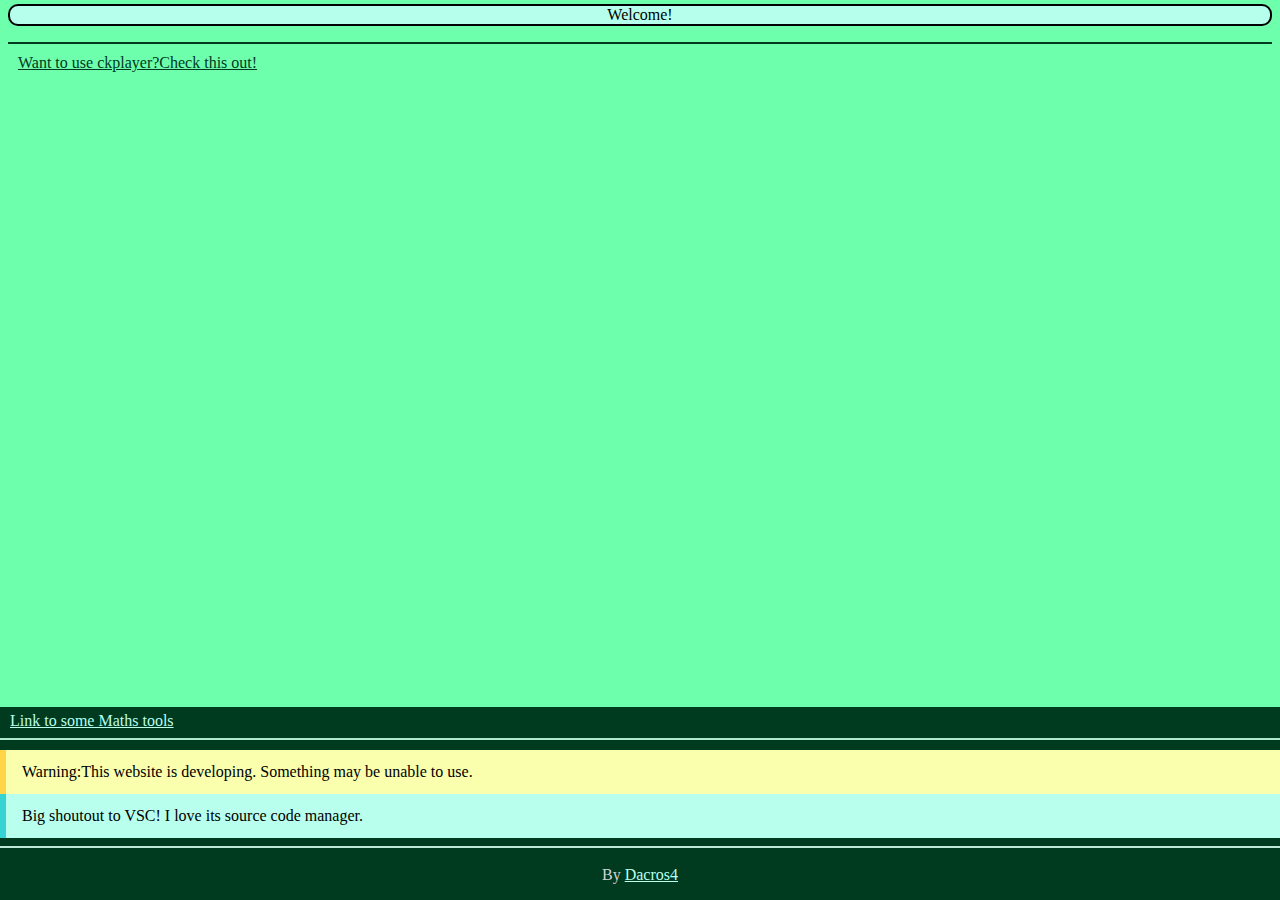
<file: index.html>
<html>
<head>
	<title id="html-title">Dacros4's Website!</title>
	<link rel="stylesheet" href="index.css">
</head>
<body> <!--  background="https://bing.biturl.top/?resolution=1920&format=image&index=0&mkt=zh-CN" -->
    <br><p id="lable-welcome">Welcome!</p>
    <hr style="border:none;height:2px;border-top:2px solid rgb(0, 58, 31)">
    <a href="ckplayer/index.html" style="color:rgb(0,58,31);margin-left:10px;margin-top:5px;margin-bottom:5px;">
    Want to use ckplayer?Check this out!</a>

    <div id="box"></div>
    <div id="popover">
        <span>
            <script src="getTime-Interval.js"></script>
            <h6>By Dacros4
            <p id="label-footerTime" style="margin-top:-2px;"></p></h6>
        </span>
    </div>

    <!-- Foot part -->
    <div class="footer">
        <a href="mathsTools"><p style="margin-left:10px;margin-top:5px;margin-bottom:5px;">Link to some Maths tools</p></a>
        <hr style="border:none;height:2px;border-top:2px solid rgb(176, 231, 208)">
        <p class="yellow-warn">Warning:This website is developing. Something may be unable to use.</p>
        <p class="blue-info">Big shoutout to VSC! I love its source code manager.</p>
        <hr style="border:none;height:2px;border-top:2px solid rgb(189, 231, 214)">
        <p style="text-align:center;color:lightgray;">By <a href="https://www.github.com/Dacros4">Dacros4</p></a>
    </div>
    <script src="instructionWindowOnMouse.js"></script>
</body>
</html>
</file>
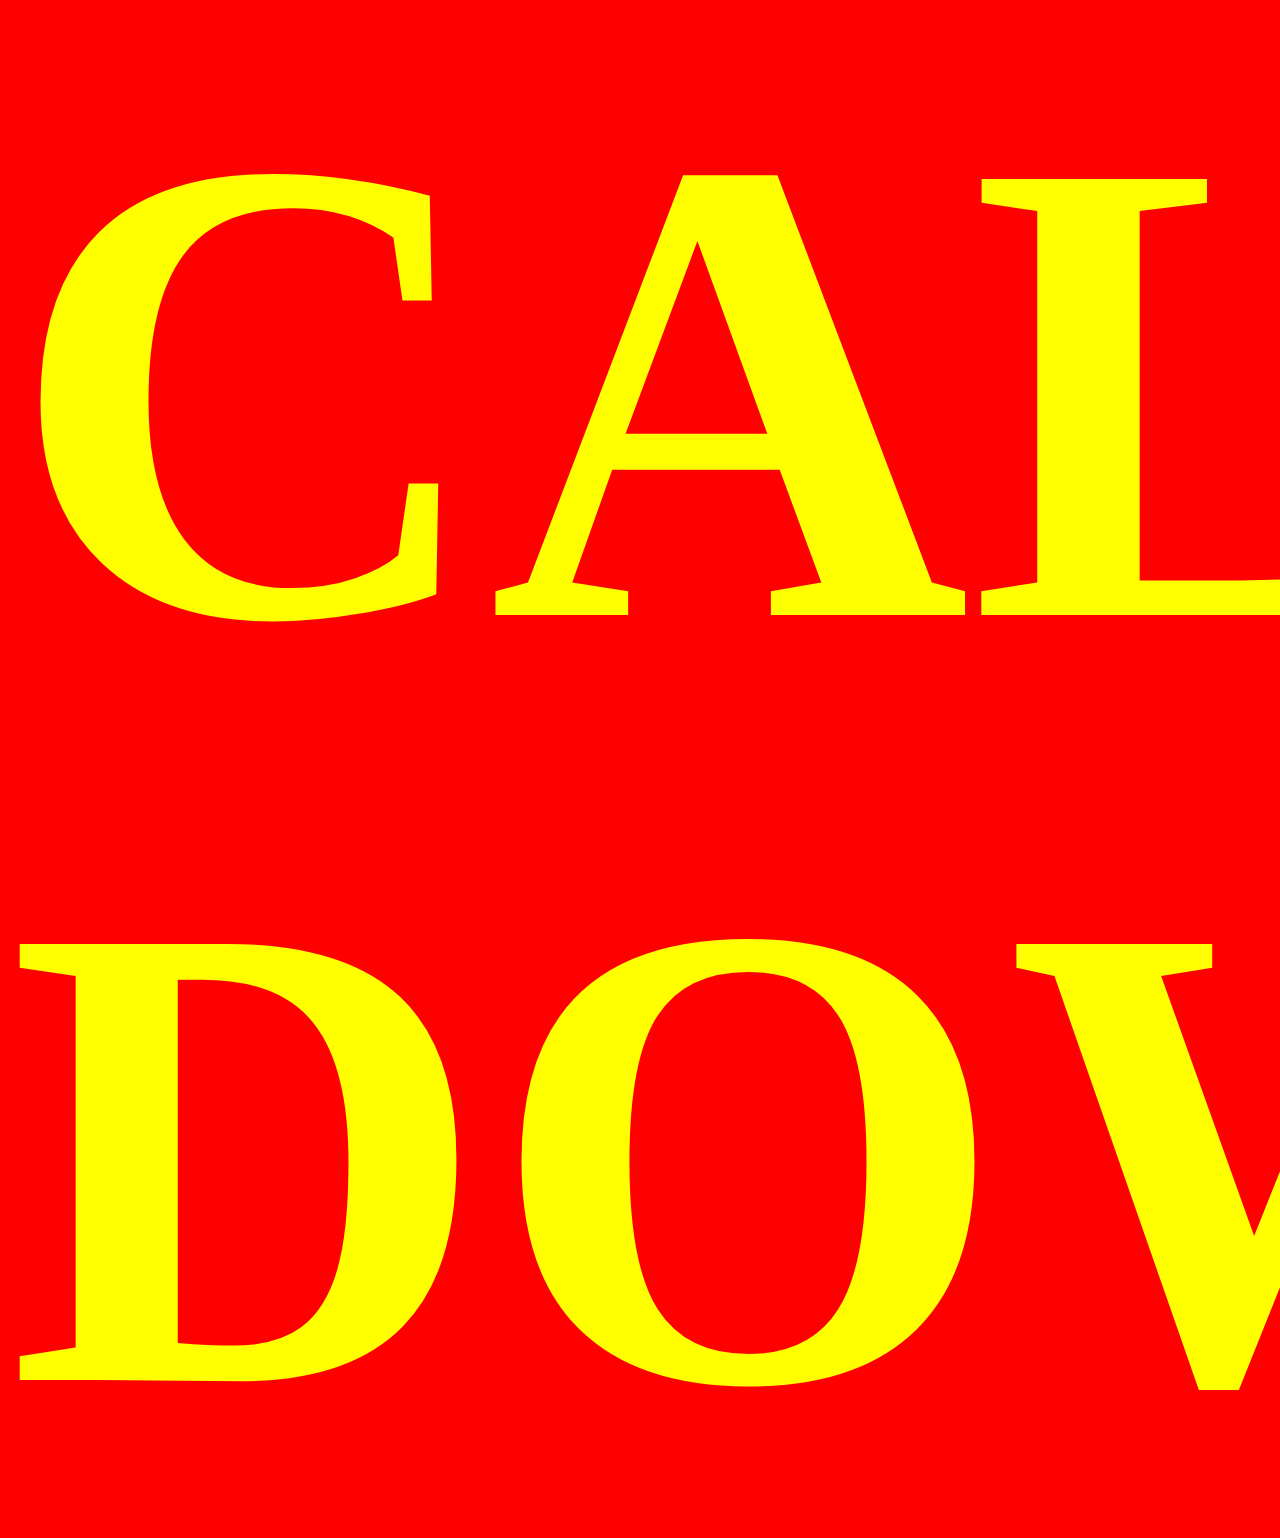
<file: chill/index.html>
<!--
[base64]
-->
<!DOCTYPE HTML>
<html>
    <head>
        <title id="title">Calm down</title>
    </head>
    <body>
        <style>
            h1 {
                font-size: 666px;
                color: yellow;
                padding: 0px;
                margin: 0px;
                position: absolute;
            }
            h6 {
                font-size: 15px;
                padding: 0px;
                margin: 0px;
                word-wrap: break-word;
                word-break: break-all;
                color: rgb(255, 255, 255);
                position: absolute;
            }
            body {
                background-color: rgb(255, 0, 0);
            }
        </style>
        <h6 id="dienow"></h6>
        <h1 id="calm">CALM DOWN.</h1>
        <script>
            var txt = document.getElementById("calm");
            var dnt = document.getElementById("dienow");
            var title = document.getElementById("title");
			var mus = new Audio("chillmusic.mp3");
            function actit() {
                var dwm = "diewithmenow";
                var sdwm = "";
                for (let index = 0; index < 6666; index++) {
                    sdwm = sdwm + dwm;
                }
                txt.innerHTML = "Die with me now.";
                dnt.innerHTML = sdwm;
                title.innerHTML = "say no more"
                clearInterval();
            }
            document.onreadystatechange = function () {
				mus.play();
				setInterval("actit()", 4000);
			};
        </script>
    </body>
</html>
</file>
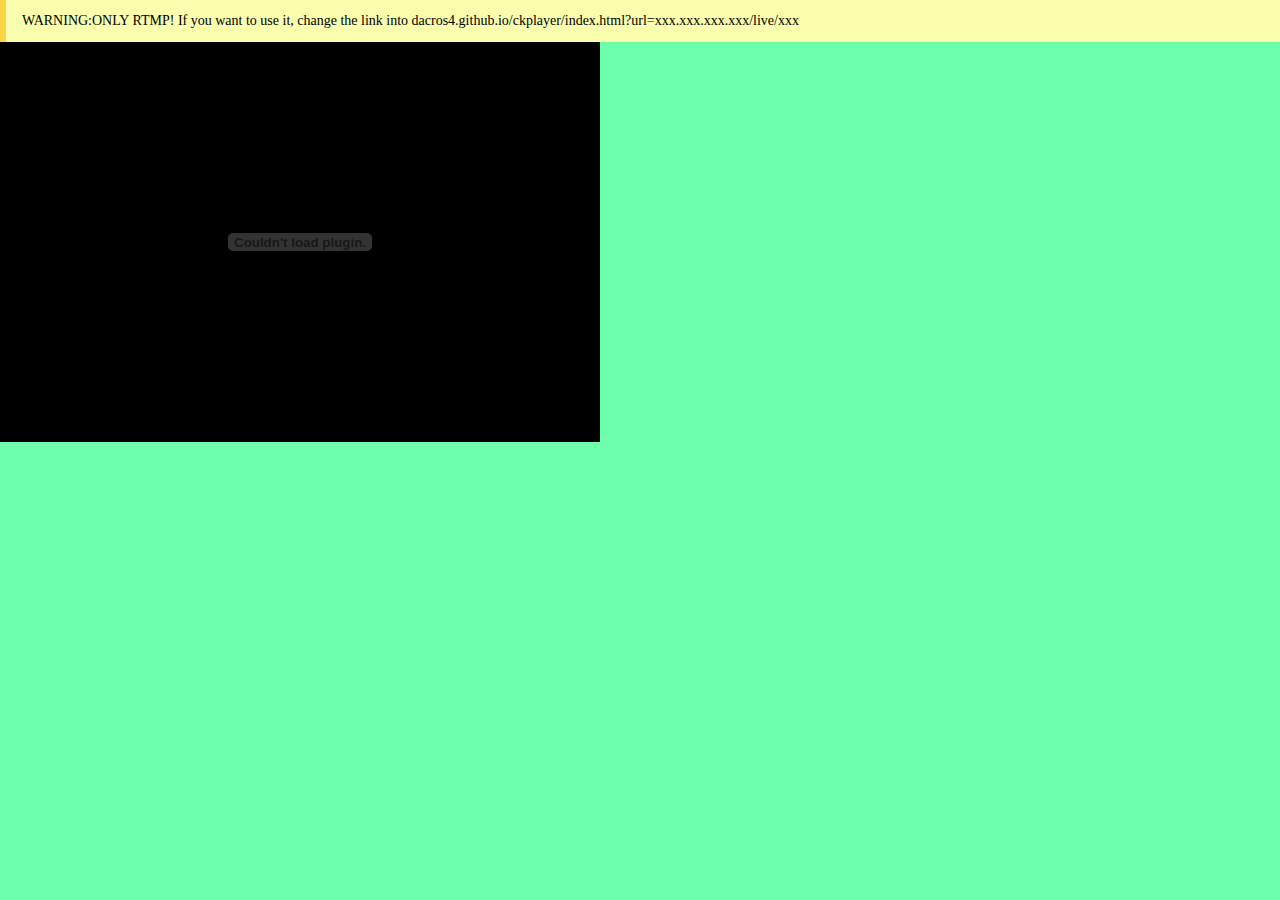
<file: ckplayer/index.html>
﻿<!DOCTYPE html>
<link rel="stylesheet" href="../index.css">
<html>

	<head>
		<meta charset="UTF-8">
		<title>ckplayer</title>
		
		<style type="text/css">body{margin:0;padding:0px;font-family:"Microsoft YaHei",YaHei,"微软雅黑",SimHei,"黑体";font-size:14px}</style>

	</head>

	<body>
		<p class="yellow-warn">
			WARNING:ONLY RTMP! If you want to use it, change the link into dacros4.github.io/ckplayer/index.html?url=xxx.xxx.xxx.xxx/live/xxx
		</p>
		<div id="video" style="width: 600px; height: 400px;"></div>
		<script type="text/javascript">
			function getQueryString(name) {
				var reg = new RegExp("(^|&)" + name + "=([^&]*)(&|$)", "i");
				var r = window.location.search.substr(1).match(reg);
				if (r != null) return unescape(r[2]); return null;
			}
		</script>
		<script type="text/javascript" src="ckplayer/ckplayer.js"></script>
		<script type="text/javascript">
			var videoObject = {
				container: '#video', //容器的ID或className
				variable: 'player',//播放函数名称
				autoplay:false,
				live:true,
				video: 'rtmp://'+getQueryString("url")
			};
			var player = new ckplayer(videoObject);
		</script>
	</body>

</html>
</file>
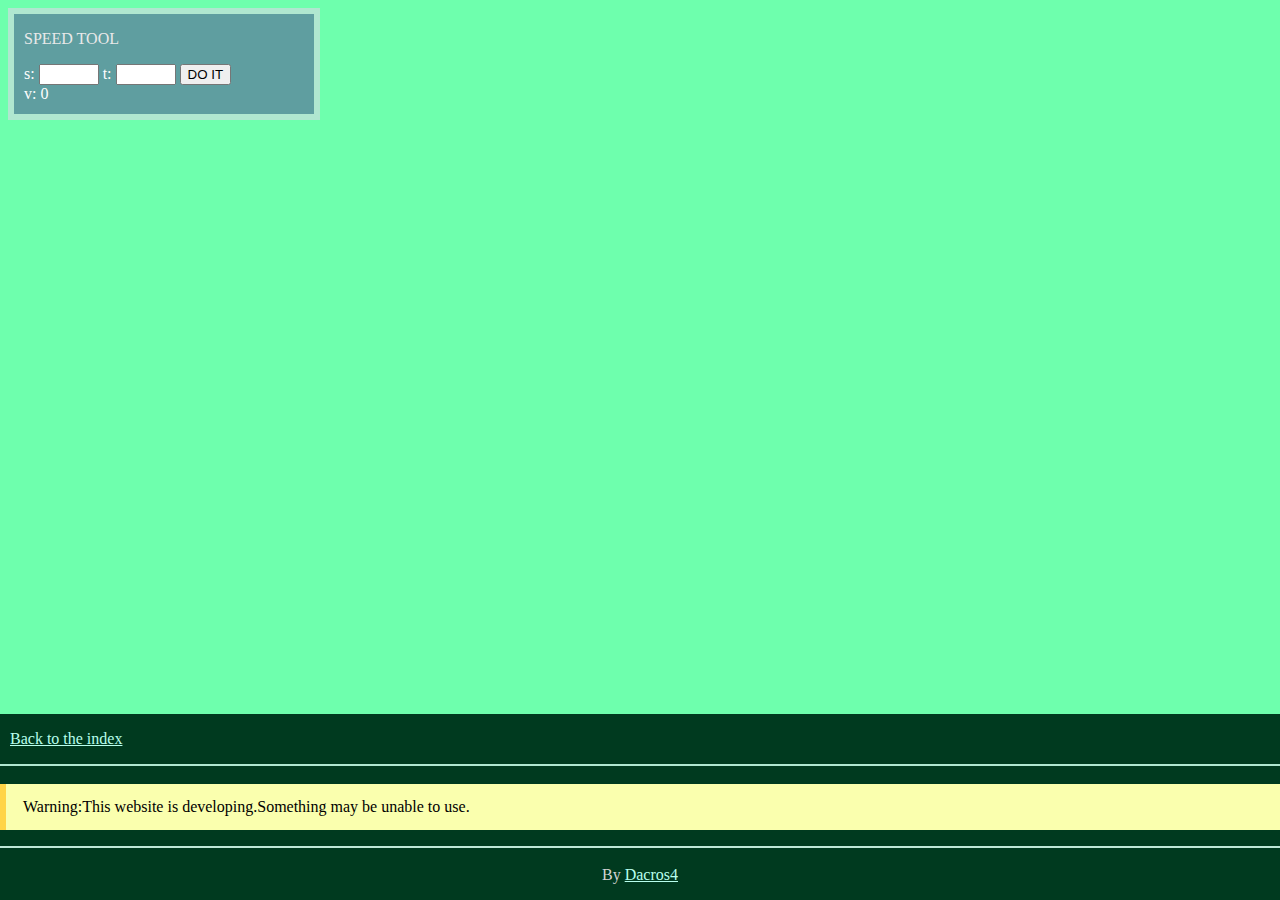
<file: mathsTools/index.html>
<html>
    <head>
        <title>Some Maths tools written by Dacros4</title>
        <link rel="stylesheet" href="index.css">
    </head>
    <body>
        <div id="speed-tool">
            <script src="speedTool.js"></script>
            <p style="color:rgb(233, 233, 233) ;">SPEED TOOL</p>
            <span class="color-green">s:  <input type="text" style="width:60px;" alt="s" id="textbox-st-s">
            t:  <input type="text" alt="t" style="width:60px;" id="textbox-st-t">
            <input type="button" value="DO IT" onmousedown="speedtool();"><br>
            v: <span id="lable-st-v">0</span></span>
        </div>
        
        <!-- FOOTER PART -->
        <div id="footer">
            <a href="../index.html"><p style="margin-left:10px;">Back to the index</p></a>
            <hr style="border:none;height:2px;border-top:2px solid rgb(176, 231, 208)">
            <p class="yellow-warn">Warning:This website is developing.Something may be unable to use.</p>
            <hr style="border:none;height:2px;border-top:2px solid rgb(189, 231, 214)">
            <p style="text-align:center;color:lightgray;">By <a href="https://www.github.com/Dacros4">Dacros4</p></a>
        </div>
    </body>
</html>
</file>
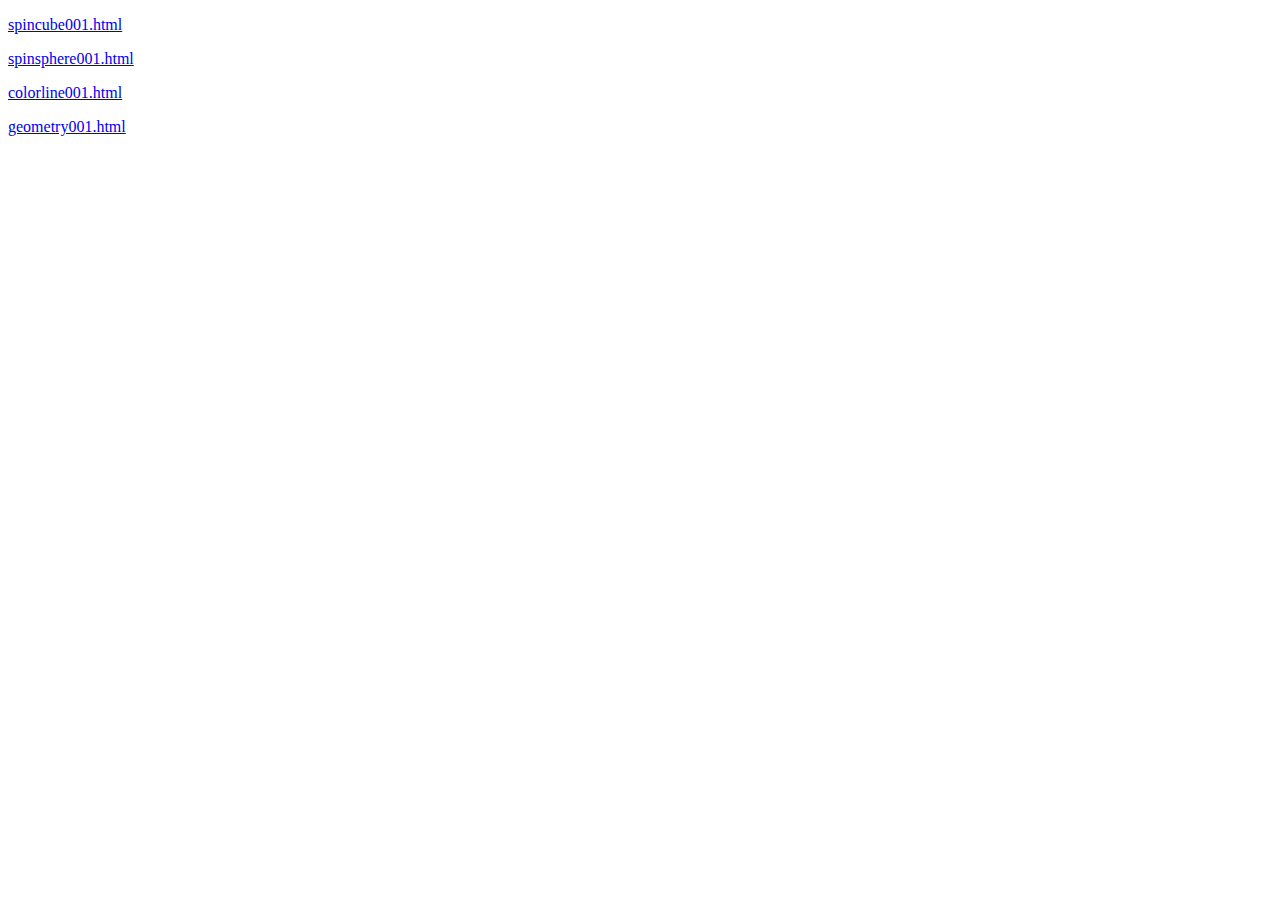
<file: threejs/index.html>
<!DOCTYPE html>
<html>
<head>
    <meta charset='utf-8'>
    <meta http-equiv='X-UA-Compatible' content='IE=edge'>
    <title>THREE.JS LEARNING PAGES</title>
    <meta name='viewport' content='width=device-width, initial-scale=1'>
</head>
<body>
    <p><a href="spincube001.html">spincube001.html</a></p>
    <p><a href="spinsphere001.html">spinsphere001.html</a></p>
    <p><a href="colorline001.html">colorline001.html</a></p>
    <p><a href="geometry001.html">geometry001.html</a></p>
</body>
</html>
</file>
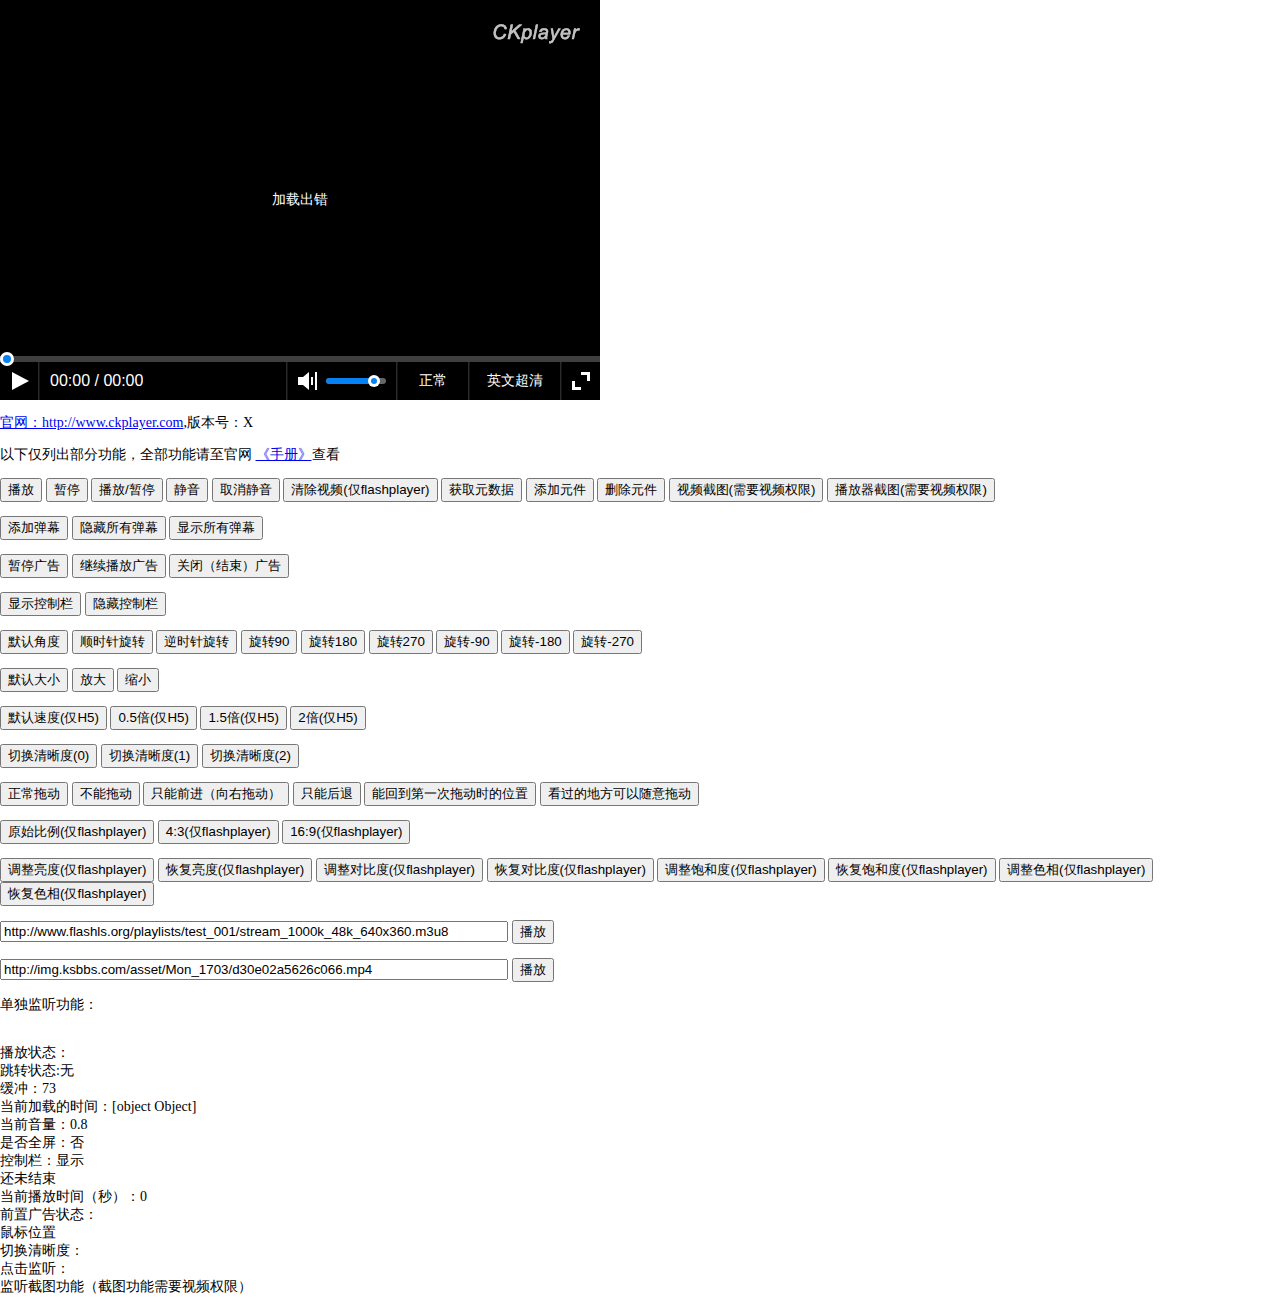
<file: ckplayer/sample/index.html>
<!DOCTYPE html>
<html>

	<head>
		<meta charset="UTF-8">
		<title>ckplayer</title>
		<script type="text/javascript" src="../ckplayer/ckplayer.js" charset="UTF-8"></script>
		<style type="text/css">
			body {
				margin: 0;
				padding: 0px;
				font-family: "Microsoft YaHei", YaHei, "微软雅黑", SimHei, "黑体";
				font-size: 14px;
			}
		</style>

	</head>

	<body>
		<div id="video" style="width: 100%; height: 400px;max-width: 600px;"></div>
		<script type="text/javascript">
			var videoObject = {
				playerID:'ckplayer01',//播放器ID，第一个字符不能是数字，用来在使用多个播放器时监听到的函数将在所有参数最后添加一个参数用来获取播放器的内容
				container: '#video', //容器的ID或className
				variable: 'player', //播放函数名称
				loaded: 'loadedHandler', //当播放器加载后执行的函数
				loop: false, //播放结束是否循环播放
				autoplay: true, //是否自动播放
				//duration: 500, //设置视频总时间
				//forceduration:120000,
				//cktrack: '../material/en.srt', //字幕文件
				cktrack:[
					['../material/en.srt','英文',0],
					['../material/zh.vtt','中文',1]
				],
				cktrackdelay:0.2,//字幕延迟0.2秒显示
				poster: '../material/poster.jpg', //封面图片
				preview: { //预览图片
					file: ['../material/mydream_en1800_1010_01.png', '../material/mydream_en1800_1010_02.png'],
					scale: 2
				},
				drag: 'start', //拖动的属性
				seek: 3, //默认跳转的时间
				//playbackrate:1,//默认速度的编号，只对html5有效,设置成-1则不显示倍速
				//advertisements:'website:ad.json',
				//front:'frontFun',//上一集的操作函数
				//next:'nextFun',//下一集的操作函数
				//front:'frontHandler(player)',
				promptSpot: [ //提示点
					{
						words: '提示点文字01',
						time: 30
					},
					{
						words: '提示点文字02',
						time: 150
					}
				],
				adfront: 'https://ckplayer-video.oss-cn-shanghai.aliyuncs.com/ckplayer-ad/front01.mp4,https://ckplayer-video.oss-cn-shanghai.aliyuncs.com/ckplayer-ad/front02.mp4', //前置广告
				adfronttime: '5,5',//前置广告单个时长
				adfrontlink: 'https://promotion.aliyun.com/ntms/yunparter/invite.html?userCode=8hiawluh,https://promotion.aliyun.com/ntms/yunparter/invite.html?userCode=8hiawluh',
				adfronttype:'mp4,mp4',
				adpause: 'https://ckplayer-video.oss-cn-shanghai.aliyuncs.com/ckplayer-ad/pause01.jpg,https://ckplayer-video.oss-cn-shanghai.aliyuncs.com/ckplayer-ad/pause01.jpg',
				adpausetime: '5,5',//暂信广告每个播放5秒种然后循环播放
				adpauselink: 'https://promotion.aliyun.com/ntms/yunparter/invite.html?userCode=8hiawluh,https://promotion.aliyun.com/ntms/yunparter/invite.html?userCode=8hiawluh',
				adinsert: 'https://ckplayer-video.oss-cn-shanghai.aliyuncs.com/ckplayer-ad/insert01.mp4,https://ckplayer-video.oss-cn-shanghai.aliyuncs.com/ckplayer-ad/insert02.mp4',
				adinserttime: '5,5',//中间插入广告的单个视频的时长
				adinsertlink: 'https://promotion.aliyun.com/ntms/yunparter/invite.html?userCode=8hiawluh,https://promotion.aliyun.com/ntms/yunparter/invite.html?userCode=8hiawluh',
				adinserttype:'mp4,mp4',
				inserttime:'10,20,30',//中间插入广告需要显示的时间点
				adend: 'https://ckplayer-video.oss-cn-shanghai.aliyuncs.com/ckplayer-ad/end01.mp4,https://ckplayer-video.oss-cn-shanghai.aliyuncs.com/ckplayer-ad/end02.mp4',
				adendtime: '5,5',
				adendtype:'mp4,mp4',
				adendlink: 'https://promotion.aliyun.com/ntms/yunparter/invite.html?userCode=8hiawluh,https://promotion.aliyun.com/ntms/yunparter/invite.html?userCode=8hiawluh',
				//advertisements:'website:ad.json',//广告部分也可以用一个json文件来进行配置，可以动态文件
				//广告部分结束
				promptSpot: [ //提示点
					{
						words: '提示点文字01',
						time: 30
					},
					{
						words: '提示点文字02',
						time: 150
					}
				],
				config: '', //指定配置函数
				debug: true, //是否开启调试模式
				//flashplayer: true, //强制使用flashplayer
				mobileCkControls:true,//是否在移动端（包括ios）环境中显示控制栏
				mobileAutoFull:false,//在移动端播放后是否按系统设置的全屏播放
				//live:true,//是否是直播视频，true=直播，false=点播
				//h5container:'#videocontainer',//h5环境中使用自定义播放器ID
				//h5videoid:'videoplayer',//h5环境中使用自定义的播放器ID
				//html5m3u8:true,//是否在pc端环境使用hls播放m3u8
				video:[
			        ['http://img.ksbbs.com/asset/Mon_1703/05cacb4e02f9d9e.mp4', 'video/mp4', '中文标清', 0],
			        ['http://img.ksbbs.com/asset/Mon_1703/d0897b4e9ddd9a5.mp4', 'video/mp4', '中文高清', 0],
			        ['http://img.ksbbs.com/asset/Mon_1703/eb048d7839442d0.mp4', 'video/mp4', '英文高清', 0],
			        ['http://img.ksbbs.com/asset/Mon_1703/d30e02a5626c066.mp4', 'video/mp4', '英文超清', 0]
			    ]
			};
			var player = new ckplayer(videoObject);
			function loadedHandler() {
				player.addListener('error', errorHandler); //监听视频加载出错
				player.addListener('loadedmetadata', loadedMetaDataHandler); //监听元数据
				player.addListener('duration', durationHandler); //监听播放时间
				player.addListener('time', timeHandler); //监听播放时间
				player.addListener('play', playHandler); //监听暂停播放
				player.addListener('pause', pauseHandler); //监听暂停播放
				player.addListener('buffer', bufferHandler); //监听缓冲状态
				player.addListener('seek', seekHandler); //监听跳转播放完成
				player.addListener('seekTime', seekTimeHandler); //监听跳转播放完成
				player.addListener('volume', volumeChangeHandler); //监听音量改变
				player.addListener('full', fullHandler); //监听全屏/非全屏切换
				player.addListener('ended', endedHandler); //监听播放结束
				player.addListener('screenshot', screenshotHandler); //监听截图功能
				player.addListener('mouse', mouseHandler); //监听鼠标坐标
				player.addListener('frontAd', frontAdHandler); //监听前置广告的动作
				player.addListener('wheel', wheelHandler); //监听视频放大缩小
				player.addListener('controlBar', controlBarHandler); //监听控制栏显示隐藏事件
				player.addListener('clickEvent', clickEventHandler); //监听点击事件
				player.addListener('videoClick', videoClickHandler); //监听播放器单击事件
				player.addListener('definitionChange', definitionChangeHandler); //监听清晰度切换事件
				player.addListener('loadTime', loadTimeHandler); //监听加载速度
			}
			function videoClickHandler(obj,name){
				console.log(obj,name);
			}
			function errorHandler() {
				//console.log('出错')
				changeText('.playerstate', '状态：视频加载错误，停止执行其它动作，等待其它操作');
			}

			function loadedMetaDataHandler() {
				var metaData = player.getMetaDate();
				var html = ''
				if(parseInt(metaData['videoWidth']) > 0) {
					changeText('.playerstate', '状态：获取到元数据信息，如果数据错误，可以使用延迟获取');
					html += '总时间：' + metaData['duration'] + '秒，';
					html += '音量：' + metaData['volume'] + '（范围0-1），';
					html += '播放器的宽度：' + metaData['width'] + 'px，';
					html += '播放器的高度：' + metaData['height'] + 'px，';
					html += '视频宽度：' + metaData['videoWidth'] + 'px，';
					html += '视频高度：' + metaData['videoHeight'] + 'px，';
					html += '视频原始宽度：' + metaData['streamWidth'] + 'px，';
					html += '视频原始高度：' + metaData['streamHeight'] + 'px，';
					html += '是否暂停状态：' + metaData['paused']+ '，';
					html += '已加载时间：' + metaData['loadTime']+'秒';
				} else {
					changeText('.playerstate', '状态：未正确获取到元数据信息');
					html = '没有获取到元数据';
				}
				changeText('.metadata', html);
			}
			function playHandler() {
				//player.animateResume();//继续播放所有弹幕
				changeText('.playstate', getHtml('.playstate') + ' 播放');
				window.setTimeout(function() {
					loadedMetaDataHandler();
				}, 1000);
				loadedMetaDataHandler();
			}

			function pauseHandler() {
				//player.animatePause();//暂停所有弹幕
				changeText('.playstate', getHtml('.playstate') + ' 暂停');
				loadedMetaDataHandler();
			}

			function timeHandler(time) {
				changeText('.currenttimestate', '当前播放时间（秒）：' + time);
			}
			
			function durationHandler(duration) {
				changeText('.duration', '总时间（秒）：' + duration);
			}
			function seekHandler(state) {
				changeText('.seekstate', getHtml('.seekstate') + ' ' + state);
			}

			function seekTimeHandler(time) {
				changeText('.seekstate', getHtml('.seekstate') + ' seekTime:' + time);
			}

			function bufferHandler(buffer) {
				//console.log(buffer);
				changeText('.bufferstate', '缓冲：' + buffer);
			}

			function volumeChangeHandler(vol) {
				changeText('.volumechangestate', '当前音量：' + vol);
			}
			function loadTimeHandler(t) {
				changeText('.loadtime', '当前加载的时间：' + t);
			}
			function screenshotHandler(obj) {
				changeText('.screenshot', '图片名称：' + obj['name'] + ',截图对象：' + obj['object'] + ',是否用户保存：' + obj['save'] + ',图片：<img src="' + obj['base64'] + '">');
			}

			function fullHandler(b) {
				if(b) {
					html = ' 全屏';
				} else {
					html = ' 否';
				}
				changeText('.fullstate', getHtml('.fullstate') + html);
				
			}

			function endedHandler() {
				changeText('.endedstate', '播放结束');
			}

			function mouseHandler(obj) {
				changeText('.mouse', '鼠标位置，x：' + obj['x'] + '，y：' + obj['y']);
			}

			function frontAdHandler(status) {
				changeText('.frontad', getHtml('.frontad') + ' ' + status);
			}
			var zoomNow = 1;

			function wheelHandler(n) {
				if(n > 0) {
					if(zoomNow < 5) {
						zoomNow += 0.1;
					}
				} else {
					if(zoomNow > 0) {
						zoomNow -= 0.1;
					}
				}
				player.videoZoom(zoomNow);//支持鼠标滚轮控制放大缩小
			}
			function controlBarHandler(show){
				if(show) {
					html = ' 显示';
				} else {
					html = ' 隐藏';
				}
				changeText('.controlBar', getHtml('.controlBar') + html);
			}
			function clickEventHandler(eve){
				changeText('.clickEvent', getHtml('.clickEvent') + ' '+eve);
			}
			function definitionChangeHandler(num){
				changeText('.definitionChange', getHtml('.definitionChange') + ',切换清晰度编号'+num);
			}
			var videoChangeNum = 0;

			function seekTime() {
				var time = parseInt(player.getByElement('.seektime').value);
				var metaData = player.getMetaDate();
				var duration = metaData['duration'];
				if(time < 0) {
					alert('请填写大于0的数字');
					return;
				}
				if(time > duration) {
					alert('请填写小于' + duration + '的数字');
					return;
				}
				player.videoSeek(time);
			}

			function changeVolume() {
				var volume = player.getByElement('.changevolume').value;
				volume = Math.floor(volume * 100) / 100
				if(volume < 0) {
					alert('请填写大于0的数字');
					return;
				}
				if(volume > 1) {
					alert('请填写小于1的数字');
					return;
				}
				player.changeVolume(volume);
			}

			function changeSize() {
				player.changeSize(w, h)
			}

			function frontFun() {
				alert('点击了前一集');
			}

			function nextFun() {
				alert('点击了下一集');
			}

			function adjump() {
				alert('点击了跳过广告按钮');
				//player.videoPlay();
			}

			function newVideo() {
				var videoUrl = player.getByElement('.videourl').value;
				changeVideo(videoUrl);
			}

			function newVideo2() {
				var videoUrl = player.getByElement('.videourl2').value;
				changeVideo(videoUrl);
			}

			function changeVideo(videoUrl) {
				if(player == null) {
					return;
				}

				var newVideoObject = {
					container: '#video', //容器的ID
					variable: 'player',
					autoplay: true, //是否自动播放
					loaded: 'loadedHandler', //当播放器加载后执行的函数
					video: videoUrl
				}
				//判断是需要重新加载播放器还是直接换新地址

				if(player.playerType == 'html5video') {
					if(player.getFileExt(videoUrl) == '.flv' || player.getFileExt(videoUrl) == '.m3u8' || player.getFileExt(videoUrl) == '.f4v' || videoUrl.substr(0, 4) == 'rtmp') {
						player.removeChild();

						player = null;
						player = new ckplayer();
						player.embed(newVideoObject);
					} else {
						player.newVideo(newVideoObject);
					}
				} else {
					if(player.getFileExt(videoUrl) == '.mp4' || player.getFileExt(videoUrl) == '.webm' || player.getFileExt(videoUrl) == '.ogg') {
						player = null;
						player = new ckplayer();
						player.embed(newVideoObject);
					} else {
						player.newVideo(newVideoObject);
					}
				}
			}
			var elementTemp = null; //保存元件
			function newElement() {
				if(elementTemp != null) {
					alert('为了演示的简单性，本实例只能建立一个元件');
					return;
				}
				var attribute = {
					list: [ //list=定义元素列表
						{
							type: 'png', //定义元素类型：只有二种类型，image=使用图片，text=文本
							file: '../material/logo.png', //图片地址
							radius: 30, //图片圆角弧度
							width: 30, //定义图片宽，必需要定义
							height: 30, //定义图片高，必需要定义
							alpha: 0.9, //图片透明度(0-1)
							marginLeft: 10, //图片离左边的距离
							marginRight: 10, //图片离右边的距离
							marginTop: 10, //图片离上边的距离
							marginBottom: 10, //图片离下边的距离
							clickEvent: "link->http://www.ckplayer.com"
						}, {
							type: 'text', //说明是文本
							text: '演示弹幕内容，弹幕只支持普通文本，不支持HTML', //文本内容
							color: '0xFFDD00', //文本颜色
							size: 14, //文本字体大小，单位：px
							font: '"Microsoft YaHei", YaHei, "微软雅黑", SimHei,"\5FAE\8F6F\96C5\9ED1", "黑体",Arial', //文本字体
							leading: 30, //文字行距
							alpha: 1, //文本透明度(0-1)
							paddingLeft: 10, //文本内左边距离
							paddingRight: 10, //文本内右边距离
							paddingTop: 0, //文本内上边的距离
							paddingBottom: 0, //文本内下边的距离
							marginLeft: 0, //文本离左边的距离
							marginRight: 10, //文本离右边的距离
							marginTop: 10, //文本离上边的距离
							marginBottom: 0, //文本离下边的距离
							backgroundColor: '0xFF0000', //文本的背景颜色
							backAlpha: 0.5, //文本的背景透明度(0-1)
							backRadius: 30, //文本的背景圆角弧度
							clickEvent: "actionScript->videoPlay"
						}
					],
					x: 10, //元件x轴坐标，注意，如果定义了position就没有必要定义x,y的值了，x,y支持数字和百分比，使用百分比时请使用单引号，比如'50%'
					y: 50, //元件y轴坐标
					//position:[1,1],//位置[x轴对齐方式（0=左，1=中，2=右），y轴对齐方式（0=上，1=中，2=下），x轴偏移量（不填写或null则自动判断，第一个值为0=紧贴左边，1=中间对齐，2=贴合右边），y轴偏移量（不填写或null则自动判断，0=紧贴上方，1=中间对齐，2=紧贴下方）]
					alpha: 1, //元件的透明度
					backgroundColor: '0xFFDD00', //元件的背景色
					backAlpha: 0.5, //元件的背景透明度(0-1)
					backRadius: 60, //元件的背景圆角弧度
					clickEvent: "actionScript->videoPlay"
				}
				elementTemp = player.addElement(attribute);
			}

			function deleteElement() {
				if(elementTemp != null) {
					player.deleteElement(elementTemp);
					elementTemp = null;
				} else {
					alert('演示删除元件需要先添加');
				}
			}

			function newDanmu() {
				//弹幕说明

				var danmuObj = {
					list: [{
						type: 'image', //定义元素类型：只有二种类型，image=使用图片，text=文本
						file: '../material/logo.png', //图片地址
						radius: 30, //图片圆角弧度
						width: 30, //定义图片宽，必需要定义
						height: 30, //定义图片高，必需要定义
						alpha: 0.9, //图片透明度(0-1)
						marginLeft: 10, //图片离左边的距离
						marginRight: 10, //图片离右边的距离
						marginTop: 10, //图片离上边的距离
						marginBottom: 10, //图片离下边的距离
						clickEvent: "link->http://"
					}, {
						type: 'text', //说明是文本
						text: '演示弹幕内容，弹幕只支持普通文本，不支持HTML', //文本内容
						color: '0xFFDD00', //文本颜色
						size: 14, //文本字体大小，单位：px
						font: '"Microsoft YaHei", YaHei, "微软雅黑", SimHei,"\5FAE\8F6F\96C5\9ED1", "黑体",Arial', //文本字体
						leading: 30, //文字行距
						alpha: 1, //文本透明度(0-1)
						paddingLeft: 10, //文本内左边距离
						paddingRight: 10, //文本内右边距离
						paddingTop: 0, //文本内上边的距离
						paddingBottom: 0, //文本内下边的距离
						marginLeft: 0, //文本离左边的距离
						marginRight: 10, //文本离右边的距离
						marginTop: 10, //文本离上边的距离
						marginBottom: 0, //文本离下边的距离
						backgroundColor: '0xFF0000', //文本的背景颜色
						backAlpha: 0.5, //文本的背景透明度(0-1)
						backRadius: 30, //文本的背景圆角弧度
						clickEvent: "actionScript->videoPlay"
					}],
					x: '100%', //x轴坐标
					y: "50%", //y轴坐标
					//position:[2,1,0],//位置[x轴对齐方式（0=左，1=中，2=右），y轴对齐方式（0=上，1=中，2=下），x轴偏移量（不填写或null则自动判断，第一个值为0=紧贴左边，1=中间对齐，2=贴合右边），y轴偏移量（不填写或null则自动判断，0=紧贴上方，1=中间对齐，2=紧贴下方）]
					alpha: 1,
					//backgroundColor:'#FFFFFF',
					backAlpha: 0.8,
					backRadius: 30 //背景圆角弧度
				}
				var danmu = player.addElement(danmuObj);
				var danmuS = player.getElement(danmu);
				var obj = {
					element: danmu,
					parameter: 'x',
					static: true, //是否禁止其它属性，true=是，即当x(y)(alpha)变化时，y(x)(x,y)在播放器尺寸变化时不允许变化
					effect: 'None.easeOut',
					start: null,
					end: -danmuS['width'],
					speed: 10,
					overStop: true,
					pauseStop: true,
					callBack: 'deleteChild'
				};
				var danmuAnimate = player.animate(obj);
			}

			function deleteChild(ele) {
				if(player) {
					//console.log(player.getElement(ele));
					player.deleteElement(ele);
				}
			}

			function changeText(div, text) {
				player.getByElement(div).innerHTML = text;
			}

			function getHtml(div) {
				return player.getByElement(div).innerHTML;
			}
			var zoom = 1;
			var xx='http://vipcdnuni.115.com/down_group524/M00/3E/54/tzyQrVI3s4UAAAAASulj6wyrhGs2247183/%E9%AB%98%E4%B8%AD%E7%94%9F1.mp4?k=IlwmhD3zBzlgVCXh4v-kbw&t=1516692317&u=vip-1742903537-30652602-b6s6y7v7yv8238wyu&s=13107200&file=%E9%AB%98%E4%B8%AD%E7%94%9F1.mp4';
			var xx2='http://vipcdnuni.115.com/down_group524/M00/3E/54/tzyQrVI3s4UAAAAASulj6wyrhGs2247183/%E9%AB%98%E4%B8%AD%E7%94%9F1.mp4?k=IlwmhD3zBzlgVCXh4v-kbw&t=1516692317&u=vip-1742903537-30652602-b6s6y7v7yv8238wyu&s=13107200&file=%E9%AB%98%E4%B8%AD%E7%94%9F1.mp4';
			var arr1=xx.split('');
			var arr2=xx2.split('');
			for(var m=0;m<arr1.length;m++){
				//console.log(arr1[m],arr2[m]);
				if(arr1[m]!=arr2[m]){
					alert(m);
				}
			}
		</script>
		<p>
			<a href="http://www.ckplayer.com/" target="_blank">官网：http://www.ckplayer.com</a>,版本号：X</p>
		<p>以下仅列出部分功能，全部功能请至官网
			<a href="http://www.ckplayer.com/manualX/" target="_blank">《手册》</a>查看</p>
		<p>
			<button type="button" onclick="player.videoPlay()">播放</button>
			<button type="button" onclick="player.videoPause()">暂停</button>
			<button type="button" onclick="player.playOrPause()">播放/暂停</button>
			<button type="button" onclick="player.videoMute()">静音</button>
			<button type="button" onclick="player.videoEscMute()">取消静音</button>
			<button type="button" onclick="player.videoClear()">清除视频(仅flashplayer)</button>
			<button type="button" onclick="loadedMetaDataHandler()">获取元数据</button>
			<button type="button" onclick="newElement()">添加元件</button>
			<button type="button" onclick="deleteElement()">删除元件</button>
			<button type="button" onclick="player.screenshot('video',false,'视频截图')">视频截图(需要视频权限)</button>
			<button type="button" onclick="player.screenshot('player',false,'播放器截图')">播放器截图(需要视频权限)</button>
		</p>
		<p>
			<button type="button" onclick="newDanmu()">添加弹幕</button>
			<button type="button" onclick="player.elementShow('',false)">隐藏所有弹幕</button>
			<button type="button" onclick="player.elementShow('',true)">显示所有弹幕</button>
		</p>
		<p>
			<button type="button" onclick="player.adPause()">暂停广告</button>
			<button type="button" onclick="player.adPlay()">继续播放广告</button>
			<button type="button" onclick="player.videoPlay()">关闭（结束）广告</button>
		</p>
		<p>
			<button type="button" onclick="player.changeControlBarShow(true)">显示控制栏</button>
			<button type="button" onclick="player.changeControlBarShow(false)">隐藏控制栏</button>
		</p>
		<p>
			<button type="button" onclick="player.videoRotation()">默认角度</button>
			<button type="button" onclick="player.videoRotation(1)">顺时针旋转</button>
			<button type="button" onclick="player.videoRotation(-1)">逆时针旋转</button>
			<button type="button" onclick="player.videoRotation(90)">旋转90</button>
			<button type="button" onclick="player.videoRotation(180)">旋转180</button>
			<button type="button" onclick="player.videoRotation(270)">旋转270</button>
			<button type="button" onclick="player.videoRotation(-90)">旋转-90</button>
			<button type="button" onclick="player.videoRotation(-180)">旋转-180</button>
			<button type="button" onclick="player.videoRotation(-270)">旋转-270</button>
		</p>
		<p>
			<button type="button" onclick="player.videoZoom(1)">默认大小</button>
			<button type="button" onclick="player.videoZoom(zoom+=0.1)">放大</button>
			<button type="button" onclick="player.videoZoom(zoom-=0.1)">缩小</button>
		</p>
		<p>
			<button type="button" onclick="player.changePlaybackRate(1)">默认速度(仅H5)</button>
			<button type="button" onclick="player.changePlaybackRate(0)">0.5倍(仅H5)</button>
			<button type="button" onclick="player.changePlaybackRate(3)">1.5倍(仅H5)</button>
			<button type="button" onclick="player.changePlaybackRate(4)">2倍(仅H5)</button>
			
		</p>
		<p>
			<button type="button" onclick="player.changeDefinition(0)">切换清晰度(0)</button>
			<button type="button" onclick="player.changeDefinition(1)">切换清晰度(1)</button>
			<button type="button" onclick="player.changeDefinition(2)">切换清晰度(2)</button>
		</p>
		<p>
			<button type="button" onclick="player.changeConfig('config','timeScheduleAdjust',1)">正常拖动</button>
			<button type="button" onclick="player.changeConfig('config','timeScheduleAdjust',0)">不能拖动</button>
			<button type="button" onclick="player.changeConfig('config','timeScheduleAdjust',2)">只能前进（向右拖动）</button>
			<button type="button" onclick="player.changeConfig('config','timeScheduleAdjust',3)">只能后退</button>
			<button type="button" onclick="player.changeConfig('config','timeScheduleAdjust',4)">能回到第一次拖动时的位置</button>
			<button type="button" onclick="player.changeConfig('config','timeScheduleAdjust',5)">看过的地方可以随意拖动</button>
		</p>
		<p>
			<button type="button" onclick="player.videoProportion()">原始比例(仅flashplayer)</button>
			<button type="button" onclick="player.videoProportion(4,3)">4:3(仅flashplayer)</button>
			<button type="button" onclick="player.videoProportion(16,9)">16:9(仅flashplayer)</button>
		</p>
		<p>
			<button type="button" onclick="player.videoBrightness(100)">调整亮度(仅flashplayer)</button>
			<button type="button" onclick="player.videoBrightness(0)">恢复亮度(仅flashplayer)</button>
			<button type="button" onclick="player.videoContrast(200)">调整对比度(仅flashplayer)</button>
			<button type="button" onclick="player.videoContrast(127.5)">恢复对比度(仅flashplayer)</button>
			<button type="button" onclick="player.videoSaturation(0)">调整饱和度(仅flashplayer)</button>
			<button type="button" onclick="player.videoSaturation(1)">恢复饱和度(仅flashplayer)</button>
			<button type="button" onclick="player.videoHue(-90)">调整色相(仅flashplayer)</button>
			<button type="button" onclick="player.videoHue(0)">恢复色相(仅flashplayer)</button>
		</p>
		<p>
			<input type="text" class="videourl" style="width: 500px;" placeholder="视频地址" value="http://www.flashls.org/playlists/test_001/stream_1000k_48k_640x360.m3u8">

			<button type="button" onclick="newVideo()">播放</button>
		</p>
		<p>
			<input type="text" class="videourl2" style="width: 500px;" placeholder="视频地址" value="http://img.ksbbs.com/asset/Mon_1703/d30e02a5626c066.mp4">

			<button type="button" onclick="newVideo2()">播放</button>

		</p>
		<p class="metadata"></p>
		<p>单独监听功能：</p>
		<p class="handler">
			<span class="duration"></span><br />
			<span class="playstate">播放状态：</span><br />
			<span class="seekstate">跳转状态:无</span><br />
			<span class="bufferstate">缓冲:100</span><br />
			<span class="loadtime">加载速率：0</span><br />
			<span class="volumechangestate">当前音量：0.8</span><br />
			<span class="fullstate">是否全屏：否</span><br />
			<span class="controlBar">控制栏：显示</span><br />
			<span class="endedstate">还未结束</span><br />
			<span class="currenttimestate">当前播放时间（秒）：0</span><br />
			<span class="frontad">前置广告状态：</span><br />
			<span class="mouse">鼠标位置</span><br />
			<span class="definitionChange">切换清晰度：</span><br />
			<span class="clickEvent">点击监听：</span><br />
			<span class="screenshot">监听截图功能（截图功能需要视频权限）</span>

		</p>
	</body>

</html>
</file>
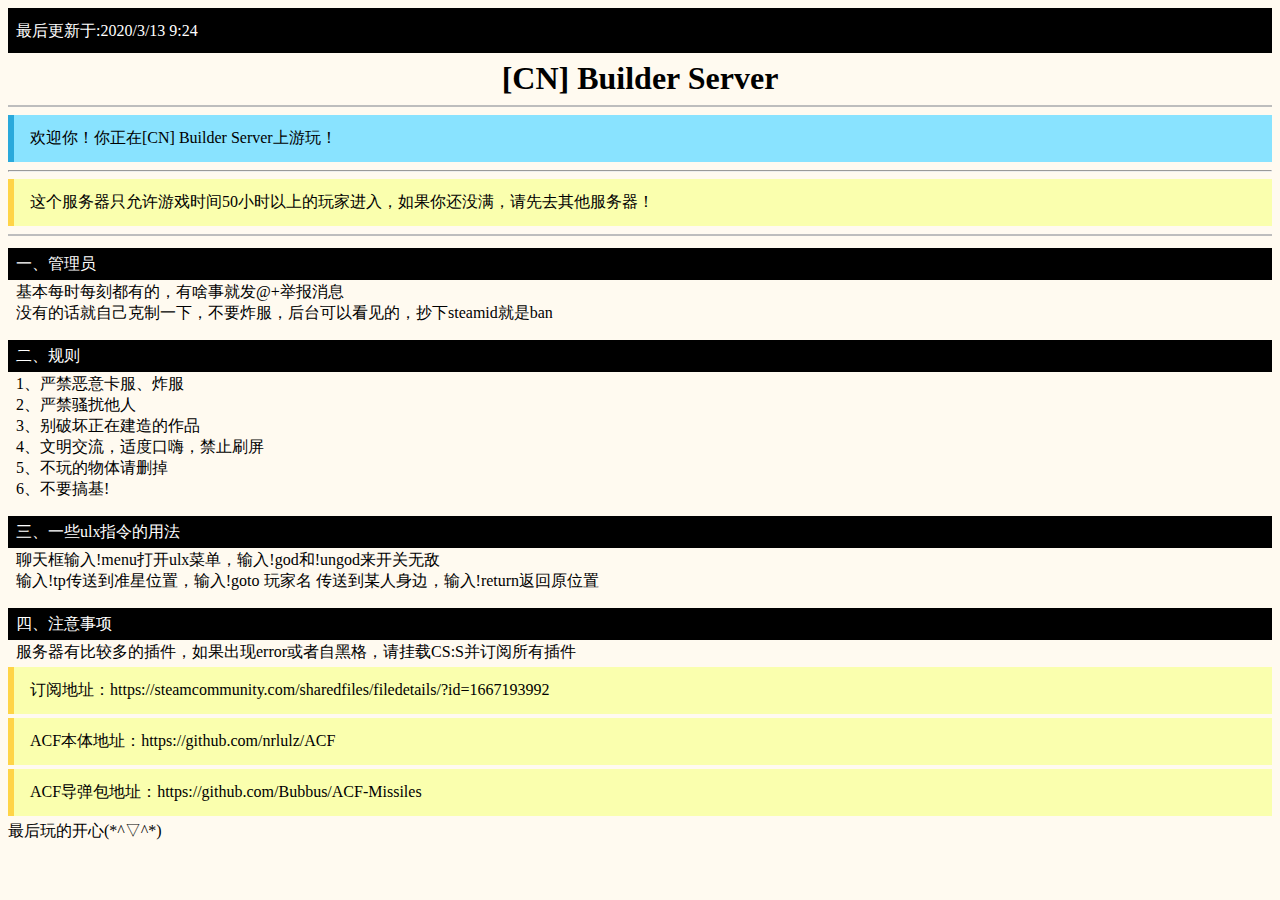
<file: api/acfserverrule.html>
<html>
    <head>
        <title>ACF Server rule</title>
        <meta http-equiv="Content-Type" content="text/html; charset=utf-8"> 
    </head>
    <body style="background-color:floralwhite;">
        <style>
            .yellow-warn{
                text-indent: 3px;
                background-color: #faffae!important;
                padding: 13px;
                margin:0;
                border-left: 6px solid #ccc!important;
                border-color: rgb(255, 212, 71)!important;
            }
            .blue-info{
                text-indent: 3px;
                background-color: #89e3ff!important;
                padding: 13px;
                margin:0;
                border-left: 6px solid #ccc!important;
                border-color: rgb(42, 169, 219)!important;
            }
        </style>
        <p style="height:45px;background-color:black;color:white;font-family:NSimSon;font-size:16px;line-height:45px;">
            &ensp;最后更新于:2020/3/13 9:24
        </p>
        <h1><center><p style="margin:0;font-family:Georgia;margin-top:-14px;">[CN] Builder Server</p></center></h1>
        <hr style="margin:0;margin-bottom:8px;margin-top:-14px;border:none;height:2px;border-top:2px solid rgb(189, 189, 189)">
        <div style="font-family:'Microsoft JhengHei',serif;margin-top:-2px;">
            <p style="margin-top:8px;margin-bottom:0px;" class="blue-info">欢迎你！你正在[CN] Builder Server上游玩！<hr></p>
            <p class="yellow-warn" style="margin-top:-9px">这个服务器只允许游戏时间50小时以上的玩家进入，如果你还没满，请先去其他服务器！</p>
            <hr style="border:none;height:2px;margin-bottom:-6px;border-top:2px solid rgb(189, 189, 189)">
            <p style="margin-bottom:-3px;height:32px;background-color:black;color:white;font-family:NSimSon;font-size:16px;line-height:32px;">&ensp;一、管理员<br></p>
            <p style="margin:0;margin-top:5px;">&nbsp;&nbsp;基本每时每刻都有的，有啥事就发@+举报消息</p>
            <p style="margin:0;margin-top:0px;">&nbsp;&nbsp;没有的话就自己克制一下，不要炸服，后台可以看见的，抄下steamid就是ban</p>
            <p style="margin-bottom:-3px;height:32px;background-color:black;color:white;font-family:NSimSon;font-size:16px;line-height:32px;">&ensp;二、规则<br></p>
            <p style="margin:0;margin-top:5px;">&nbsp;&nbsp;1、严禁恶意卡服、炸服</p>
            <p style="margin:0;margin-top:0px;">&nbsp;&nbsp;2、严禁骚扰他人</p>
            <p style="margin:0;margin-top:0px;">&nbsp;&nbsp;3、别破坏正在建造的作品</p>
            <p style="margin:0;margin-top:0px;">&nbsp;&nbsp;4、文明交流，适度口嗨，禁止刷屏</p>
            <p style="margin:0;margin-top:0px;">&nbsp;&nbsp;5、不玩的物体请删掉</p>
            <p style="margin:0;margin-top:0px;">&nbsp;&nbsp;6、不要搞基!</p>
            <p style="margin-bottom:-3px;height:32px;background-color:black;color:white;font-family:NSimSon;font-size:16px;line-height:32px;">&ensp;三、一些ulx指令的用法<br></p>
            <p style="margin:0;margin-top:5px;">&nbsp;&nbsp;聊天框输入!menu打开ulx菜单，输入!god和!ungod来开关无敌</p>
            <p style="margin:0;margin-top:0px;">&nbsp;&nbsp;输入!tp传送到准星位置，输入!goto 玩家名 传送到某人身边，输入!return返回原位置</p>
            <p style="margin-bottom:-3px;height:32px;background-color:black;color:white;font-family:NSimSon;font-size:16px;line-height:32px;">&ensp;四、注意事项<br></p>
            <p style="margin:0;margin-top:5px;">&nbsp;&nbsp;服务器有比较多的插件，如果出现error或者自黑格，请挂载CS:S并订阅所有插件</p>
            <p class="yellow-warn" style="margin-top:4px;">订阅地址：https://steamcommunity.com/sharedfiles/filedetails/?id=1667193992</p>
            <p class="yellow-warn" style="margin-top:4px;">ACF本体地址：https://github.com/nrlulz/ACF</p>
            <p class="yellow-warn" style="margin-top:4px;">ACF导弹包地址：https://github.com/Bubbus/ACF-Missiles</p>
            <p style="margin:0;margin-top:5px;">最后玩的开心(*^▽^*)</p>
        </div>
    </body>
</html>
</file>
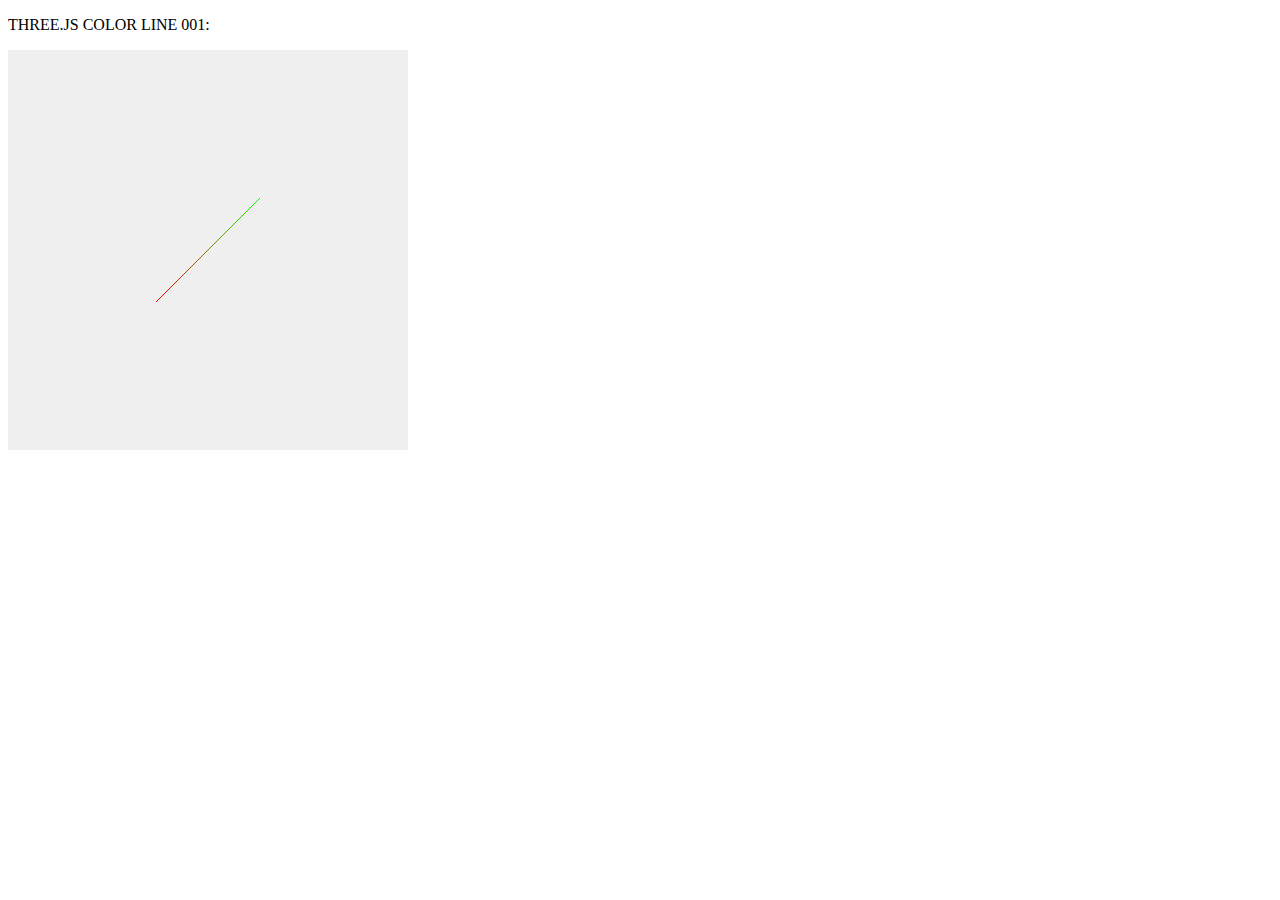
<file: threejs/colorline001.html>
<!DOCTYPE html>
<html>
<head>
    <meta charset='utf-8'>
    <meta http-equiv='X-UA-Compatible' content='IE=edge'>
    <title>Color Line</title>
    <meta name='viewport' content='width=device-width, initial-scale=1'>
    <script src='../three.min.js'></script>
</head>
<body>
    <p style="font-family: Georgia, 'Times New Roman', Times, serif;">THREE.JS COLOR LINE 001:  </p>
    <div id="box" style="height: 400px;width: 400px;"></div>
    <script>
        var scene = new THREE.Scene();

        var height = document.getElementById("box").offsetHeight;
        var width = document.getElementById("box").offsetWidth;

        var renderer = new THREE.WebGLRenderer();
        renderer.setSize(width,height);
        renderer.setClearColor(0xEFEFEF,1.0);
        document.getElementById("box").appendChild(renderer.domElement);

        var camera = new THREE.PerspectiveCamera(75,width / height,1,10000);
        scene.add(camera);
        camera.position.set(0,500,0);
        camera.up.z = 1;
        camera.lookAt(0,0,0);

        var light = new THREE.PointLight(0xFFFFFF);
        light.position.set(0,200,0);
        scene.add(light);

        var geometry = new THREE.Geometry();
        var material = new THREE.LineBasicMaterial({vertexColors:true});
        var colors = [];
        colors[0] = new THREE.Color(0x00FF00);
        colors[1] = new THREE.Color(0xFF0000);
        var points = [];
        points[0] = new THREE.Vector3(-100,0,100);
        points[1] = new THREE.Vector3(100,0,-100);
        geometry.vertices.push(points[0]);
        geometry.vertices.push(points[1]);
        geometry.colors.push(colors[0],colors[1]);
        var line = new THREE.Line(geometry,material,THREE.LineSegments);
        scene.add(line);

        renderer.clear();
        renderer.render(scene,camera);
    </script>
</body>
</html>
</file>
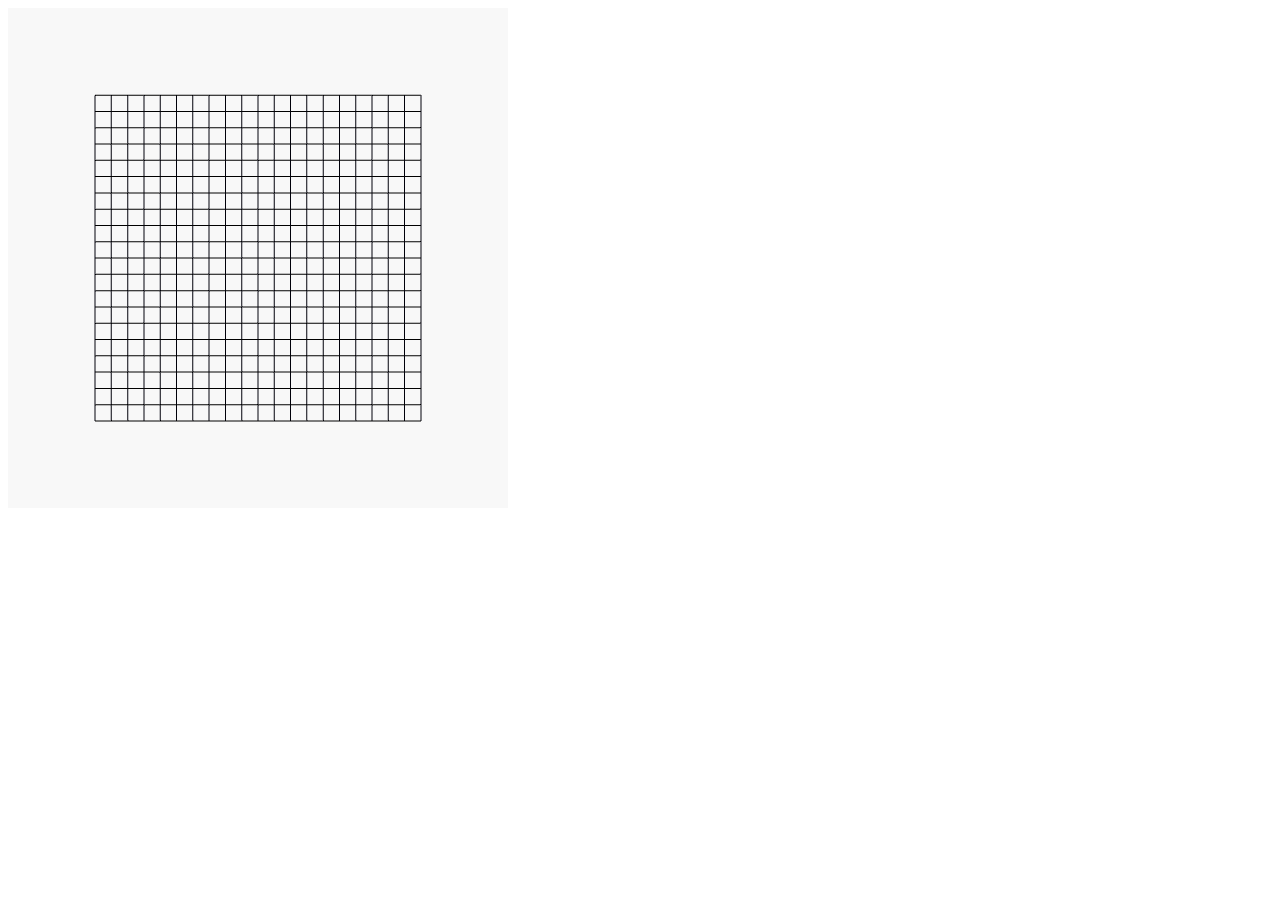
<file: threejs/geometry001.html>
<html>
    <head>
        <title>THREEJS GEOMETRY 001</title>
        <script src="../three.min.js"></script>
        <script src="getwh.js"></script>
    </head>
    <body>
        <div id="t" style="height: 500px;width: 500px;"></div>
        <script>
            var scene = new THREE.Scene();
            var sizes = dgetwh("t");
            var width = sizes[0]; var height = sizes[1];
            var camera = new THREE.PerspectiveCamera(75,width/height,1,10000);
            scene.add(camera);
            camera.position.set(0,1000,0);
            camera.lookAt(0,0,0);
            var renderer = new THREE.WebGLRenderer({antialias : true});
            renderer.setSize(width,height);
            renderer.setClearColor(0xF8F8F8,1);
            document.getElementById("t").appendChild(renderer.domElement);
            var geometry = new THREE.Geometry();
            geometry.vertices.push(new THREE.Vector3(-500,0,0));
            geometry.vertices.push(new THREE.Vector3(500,0,0));
            for (var i = 0;i <= 20;i++){
                var line = new THREE.Line(geometry,new THREE.LineBasicMaterial({color:0x000000,opacity:0.2}));
                line.position.z = (i * 50) - 500;
                scene.add(line);

                var line = new THREE.Line(geometry,new THREE.LineBasicMaterial({color:0x000009,opacity:0.2}));
                line.position.x = (i * 50) - 500;
                //line.rotation.y = 90 * Math.PI / 180;
                line.rotation.y = 90 * Math.PI / 180;
                scene.add(line);
            }
            /*var geometry = new THREE.Geometry();
            geometry.vertices.push(new THREE.Vector3(50,0,50));
            geometry.vertices.push(new THREE.Vector3(0,0,0));
            geometry.vertices.push(new THREE.Vector3(50,0,0));
            geometry.vertices.push(new THREE.Vector3(0,0,50));
            for (var i = 0; i<=19 ;i++){
                var block = new THREE.Mesh(geometry,new THREE.MeshBasicMaterial({color:0x00FFFF}));
                scene.add(block);
            }*/
            function render(){
                renderer.clear();
                renderer.render(scene,camera);
            }
            render();
        </script>
    </body>
</html>
</file>
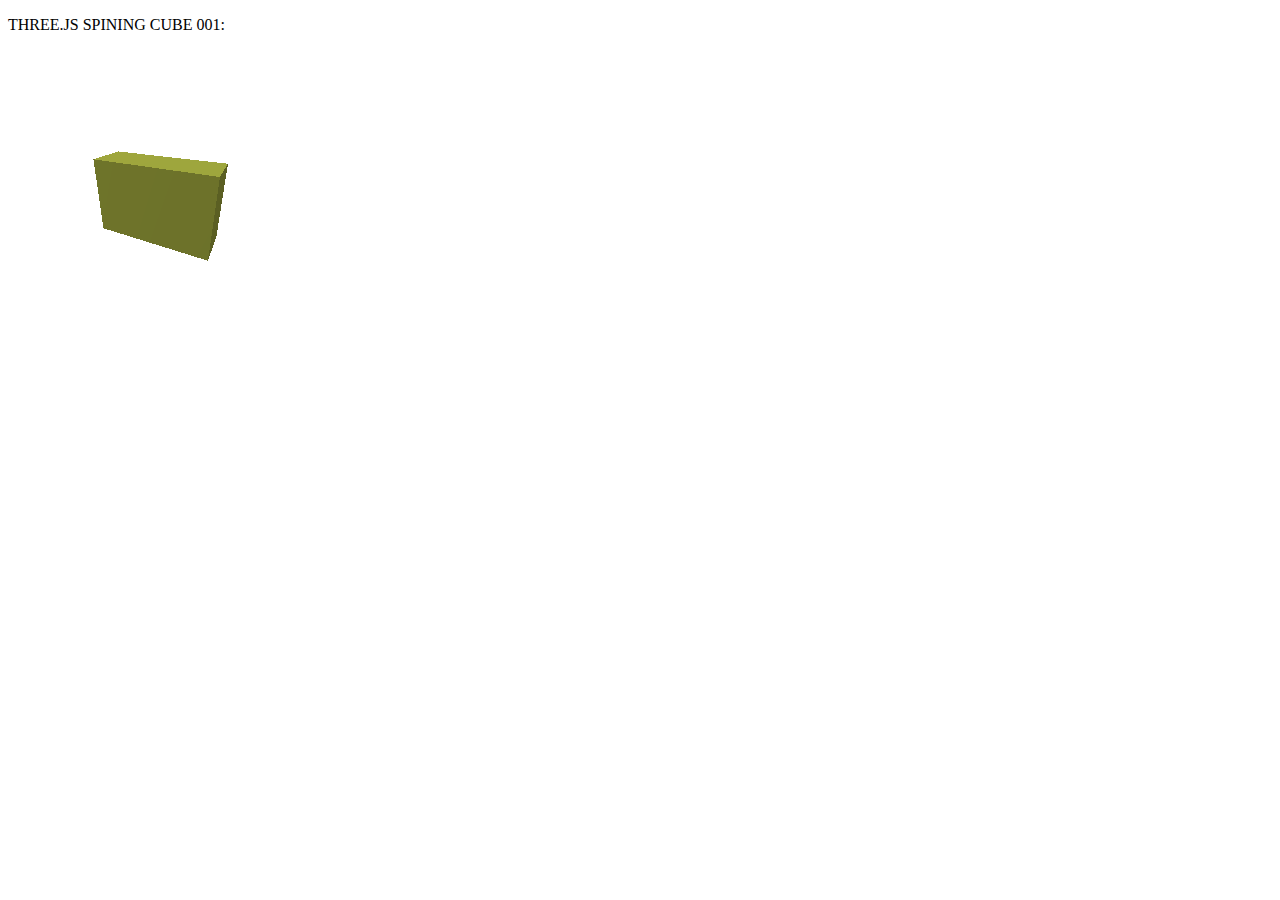
<file: threejs/spincube001.html>
<!DOCTYPE html>
<html>
<head>
    <title>Three.JS Test Page</title>
    <script src="../three.min.js"></script>
</head>
<body>
    <p>THREE.JS SPINING CUBE 001:</p>
    <div id="spin-cube" style="height:300px;width:300px;background-color: #929938;"></div>
    <script>
        var dwidth = document.getElementById("spin-cube").offsetWidth;
        var dheight = document.getElementById("spin-cube").offsetHeight;
        var scene = new THREE.Scene();
        
        var light = new THREE.PointLight(0xFFFFFF);
        var light2 = new THREE.PointLight(0xFFFFFF);
        var light3 = new THREE.PointLight(0xFFFFFF);
        light2.position.set(-100,0,50);
        light3.position.set(100,0,-50);
        light.position.set(0,200,0);
        scene.add(light);
        scene.add(light2);
        scene.add(light3);
        var camera = new THREE.PerspectiveCamera(75, dwidth / dheight, 0.1, 1000);
        
        var renderer = new THREE.WebGLRenderer();
        
        renderer.setSize(dwidth,dheight);
        renderer.setClearColor(0xFFFFFF,1.0);
        
        document.getElementById("spin-cube").appendChild(renderer.domElement);
        var geometry = new THREE.CubeGeometry(3,2,1);
        var material = new THREE.MeshLambertMaterial({color: 0x929938});
        var cube = new THREE.Mesh(geometry, material); 
        scene.add(cube);
        camera.position.x = 0;
        camera.position.y = 0;
        camera.position.z = 5;
        function render() {
            requestAnimationFrame(render);
            cube.rotation.x += 0.01;
            cube.rotation.y -= 0.01;
            renderer.render(scene, camera);
        }
        render();
    </script>
</body>
</html>
</file>
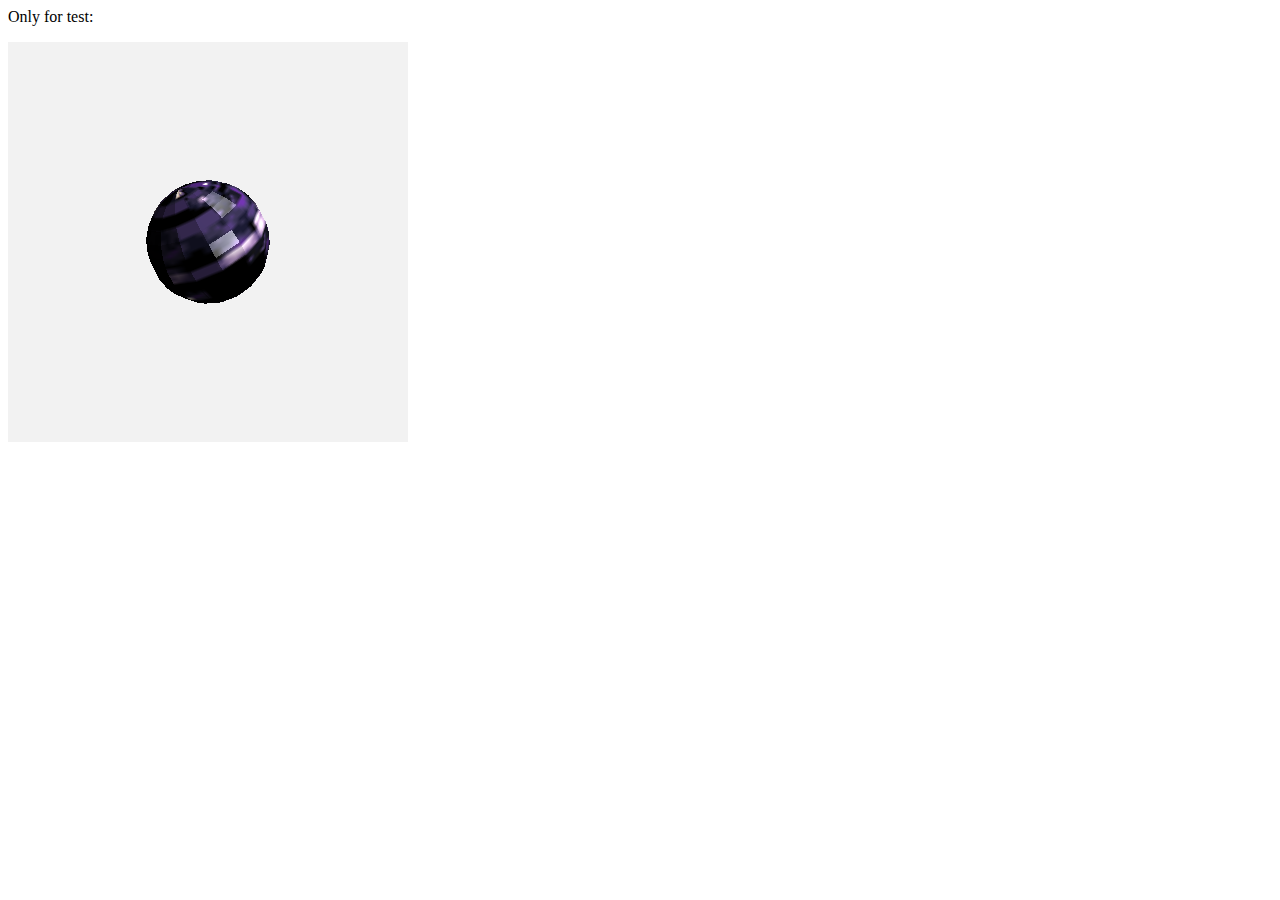
<file: threejs/spinsphere001.html>
<html>
    <head>
        <title>TEST SPHERE 001</title>
        <script src="../three.min.js"></script>
    </head>
    <body>
        <p>Only for test:</p>
        <div id="t" style="height:400px;width:400px;"></div>
        <script>
            var scene = new THREE.Scene();
            var width = document.getElementById("t").offsetWidth;
            var height = document.getElementById("t").offsetHeight;
            var renderer = new THREE.WebGLRenderer();
            renderer.setSize(width,height);
            renderer.setClearColor(0xF2F2F2);
            document.getElementById("t").appendChild(renderer.domElement);
            var camera = new THREE.PerspectiveCamera(75,width/height,0.1,1000);
            scene.add(camera);
            camera.position.set(5,5,5);
            camera.lookAt(0,0,0);
            //camera.up.x = 1;
            //camera.up.y = 1;
            //camera.up.z = 1;
            var lights = [new THREE.PointLight(0xFFFFFF),new THREE.PointLight(0xFFFFFF)];
            lights[0].position.set(1000,500,0);
            lights[1].position.set(0,250,-100);
            scene.add(lights[0]);
            scene.add(lights[1]);
            var geometry = new THREE.SphereGeometry(2,16,16);
            geometry.vertices[0].uv = new THREE.Vector2(0,0);
            geometry.vertices[1].uv = new THREE.Vector2(1,0);
            geometry.vertices[2].uv = new THREE.Vector2(1,1);
            geometry.vertices[3].uv = new THREE.Vector2(0,1);
            var texture = new THREE.ImageUtils.loadTexture("alex.png",null,function(t){});
            var material = new THREE.MeshPhongMaterial({map:texture,flatShading:true,shininess:100}); 
            var sphere = new THREE.Mesh(geometry,material);
            var geometry2 = new THREE.PlaneGeometry(30,30,1,1);
            scene.add(sphere);
            function render(){
                requestAnimationFrame(render);
                sphere.rotation.x += 0.01;
                sphere.rotation.y -= 0.01;
                sphere.rotation.z += 0.01;
                renderer.render(scene,camera);
            }
            render();
        </script>
    </body>
</html>
</file>
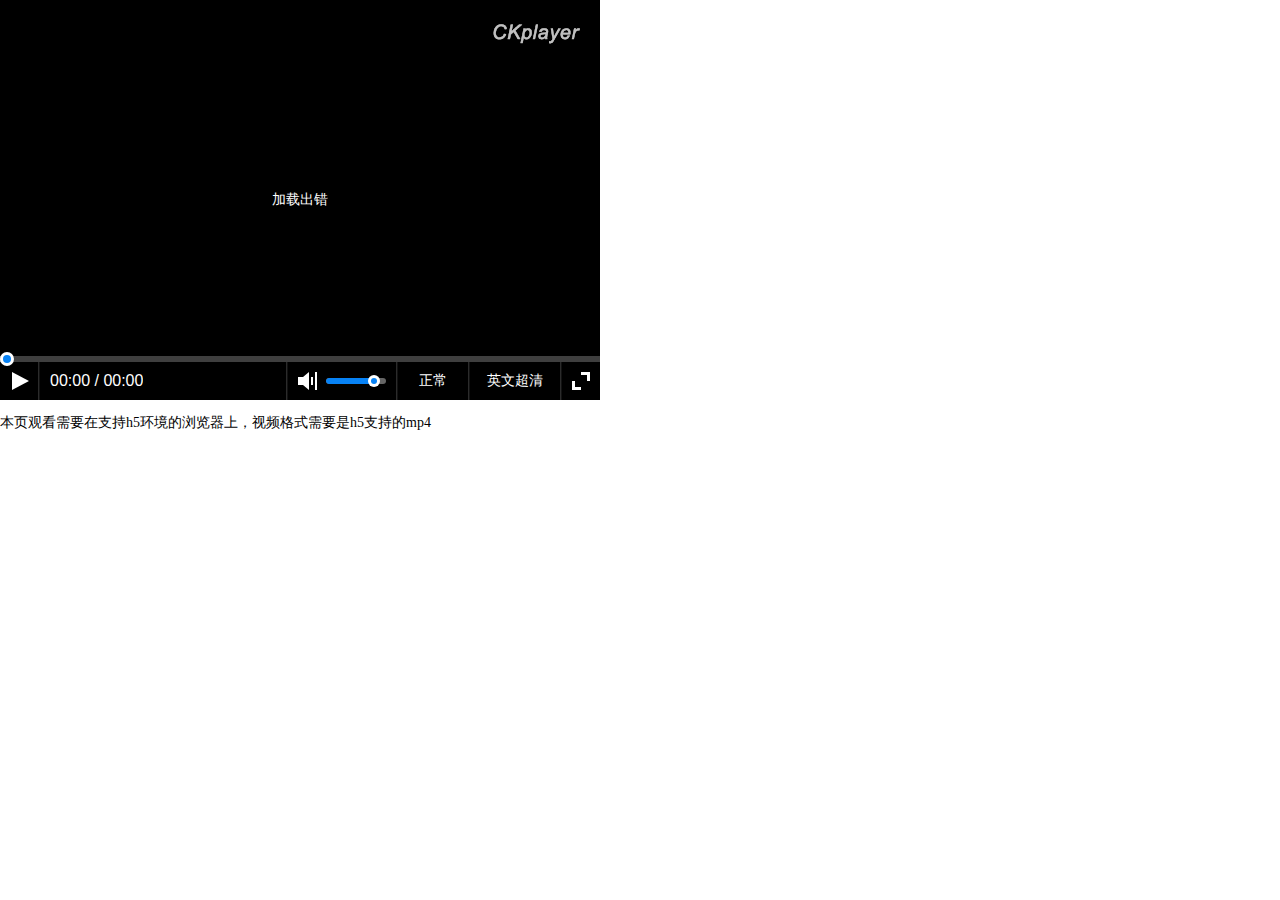
<file: ckplayer/sample/adother.html>
<!DOCTYPE html>
<html>

	<head>
		<meta charset="UTF-8">
		<title>ckplayer</title>
		
		<style type="text/css">body{margin:0;padding:0px;font-family:"Microsoft YaHei",YaHei,"微软雅黑",SimHei,"黑体";font-size:14px}</style>

	</head>

	<body>
		<div id="video" style="width: 600px; height: 400px;"></div>
		<script type="text/javascript" src="../ckplayer/ckplayer.js"></script>
		<script type="text/javascript">
			var videoObject = {
				container: '#video', //容器的ID或className
				variable: 'player',//播放函数名称
				poster:'../material/poster.jpg',//封面图片
				advertisements:'website:ad.json',//单独用一个json文件来配置广告
				video: [//视频地址列表形式
					['http://img.ksbbs.com/asset/Mon_1703/05cacb4e02f9d9e.mp4', 'video/mp4', '中文标清', 0],
					['http://img.ksbbs.com/asset/Mon_1703/d0897b4e9ddd9a5.mp4', 'video/mp4', '中文高清', 0],
					['http://img.ksbbs.com/asset/Mon_1703/eb048d7839442d0.mp4', 'video/mp4', '英文高清', 10],
					['http://img.ksbbs.com/asset/Mon_1703/d30e02a5626c066.mp4', 'video/mp4', '英文超清', 0],
				]
			};
			var player = new ckplayer(videoObject);
		</script>
		<p>本页观看需要在支持h5环境的浏览器上，视频格式需要是h5支持的mp4</p>
	</body>

</html>
</file>
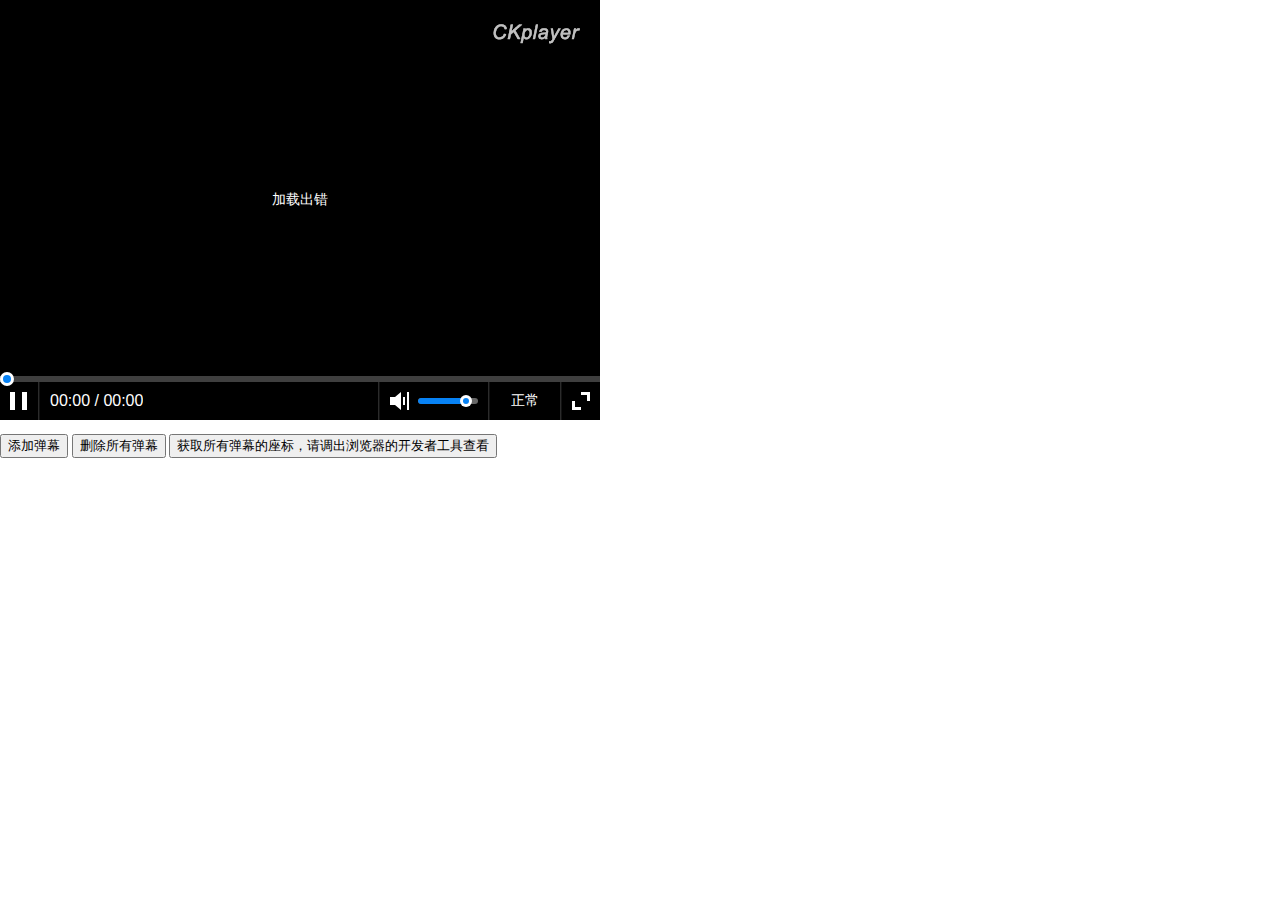
<file: ckplayer/sample/dm.html>
<!DOCTYPE html>
<html>

	<head>
		<meta charset="UTF-8">
		<title>ckplayer</title>
		<script type="text/javascript" src="../ckplayer/ckplayer.js" charset="UTF-8"></script>
		<style type="text/css">
			body {
				margin: 0;
				padding: 0px;
				font-family: "Microsoft YaHei", YaHei, "微软雅黑", SimHei, "黑体";
				font-size: 14px
			}
			#video{
				padding-bottom: 20px;
				background-color: #0000FF;
				z-index: 0px;
			}
		</style>

	</head>

	<body>
		<div id="video" style="width: 600px; height: 400px;"></div>
		<script type="text/javascript">
			var videoObject = {
				playerID:'ckplayer01',//播放器ID，第一个字符不能是数字，用来在使用多个播放器时监听到的函数将在所有参数最后添加一个参数用来获取播放器的内容
				container: '#video', //容器的ID或className
				variable: 'player', //播放函数名称
				loaded: 'loadedHandler', //当播放器加载后执行的函数
				autoplay:true,
				html5m3u8:true,
				video: 'http://img.ksbbs.com/asset/Mon_1703/d30e02a5626c066.mp4'
			};
			var player = new ckplayer(videoObject);
			function loadedHandler() {}
			var y=0;
			var DArr=[];//弹幕数组
			var YArr=[];//元件数组
			function newDanmu() {
				//弹幕说明
				y+=20;
				if(y>300)y=0;
				var danmuObj = {
					list: [{
						type: 'image', //定义元素类型：只有二种类型，image=使用图片，text=文本
						file: '../material/logo.png', //图片地址
						radius: 30, //图片圆角弧度
						width: 30, //定义图片宽，必需要定义
						height: 30, //定义图片高，必需要定义
						alpha: 0.9, //图片透明度(0-1)
						marginLeft: 10, //图片离左边的距离
						marginRight: 10, //图片离右边的距离
						marginTop: 10, //图片离上边的距离
						marginBottom: 10, //图片离下边的距离
						clickEvent: "link->http://"
					}, {
						type: 'text', //说明是文本
						text: '演示弹幕内容，弹幕只支持普通文本，不支持HTML', //文本内容
						color: '0xFFDD00', //文本颜色
						size: 14, //文本字体大小，单位：px
						font: '"Microsoft YaHei", YaHei, "微软雅黑", SimHei,"\5FAE\8F6F\96C5\9ED1", "黑体",Arial', //文本字体
						leading: 30, //文字行距
						alpha: 1, //文本透明度(0-1)
						paddingLeft: 10, //文本内左边距离
						paddingRight: 10, //文本内右边距离
						paddingTop: 0, //文本内上边的距离
						paddingBottom: 0, //文本内下边的距离
						marginLeft: 0, //文本离左边的距离
						marginRight: 10, //文本离右边的距离
						marginTop: 10, //文本离上边的距离
						marginBottom: 0, //文本离下边的距离
						backgroundColor: '0xFF0000', //文本的背景颜色
						backAlpha: 0.5, //文本的背景透明度(0-1)
						backRadius: 30, //文本的背景圆角弧度
						clickEvent: "actionScript->videoPlay"
					}],
					x: '100%', //x轴坐标
					y: y, //y轴坐标
					//position:[2,1,0],//位置[x轴对齐方式（0=左，1=中，2=右），y轴对齐方式（0=上，1=中，2=下），x轴偏移量（不填写或null则自动判断，第一个值为0=紧贴左边，1=中间对齐，2=贴合右边），y轴偏移量（不填写或null则自动判断，0=紧贴上方，1=中间对齐，2=紧贴下方）]
					alpha: 1,
					//backgroundColor:'#FFFFFF',
					backAlpha: 0.8,
					backRadius: 30 //背景圆角弧度
				}
				var danmu = player.addElement(danmuObj);
				var danmuS = player.getElement(danmu);
				var obj = {
					element: danmu,
					parameter: 'x',
					static: true, //是否禁止其它属性，true=是，即当x(y)(alpha)变化时，y(x)(x,y)在播放器尺寸变化时不允许变化
					effect: 'None.easeOut',
					start: null,
					end: -danmuS['width']+300,
					speed: 10,
					overStop: true,
					pauseStop: true,
					callBack: 'deleteChild'
				};
				var danmuAnimate = player.animate(obj);
				DArr.push(danmuAnimate);
				console.log(danmu);
				YArr.push(danmu);
			}

			function deleteChild(ele) {
				if(player) {
					player.deleteElement(ele);
					if(YArr.indexOf(ele)>-1){//在YArr也就是保存弹幕的全局变量里搜索该弹幕，然后删除
						var n=YArr.indexOf(ele);
						console.log(n)
						YArr.splice(n,1);
					}
				}
			}
			function delDanmu(){
				for(var i=0;i<DArr.length;i++){
					console.log(DArr[i])
					if(player) {
						try{
							player.deleteAnimate(DArr[i]);
							//player.deleteElement(YArr[i]);
						}
						catch(error){
							console.log(error);
						}
					}
				}
			}
			function getCoor(){
				for(var i=0;i<YArr.length;i++){
					console.log(player.getElement(YArr[i]));
					//这里可以直接输出所有的弹幕，不能获取到的会返回null
				}
			}
		</script>
		<p>
			<button type="button" onclick="newDanmu()">添加弹幕</button>
			<button type="button" onclick="delDanmu()">删除所有弹幕</button>
			<button type="button" onclick="getCoor()">获取所有弹幕的座标，请调出浏览器的开发者工具查看</button>
		</p>
	</body>

</html>
</file>
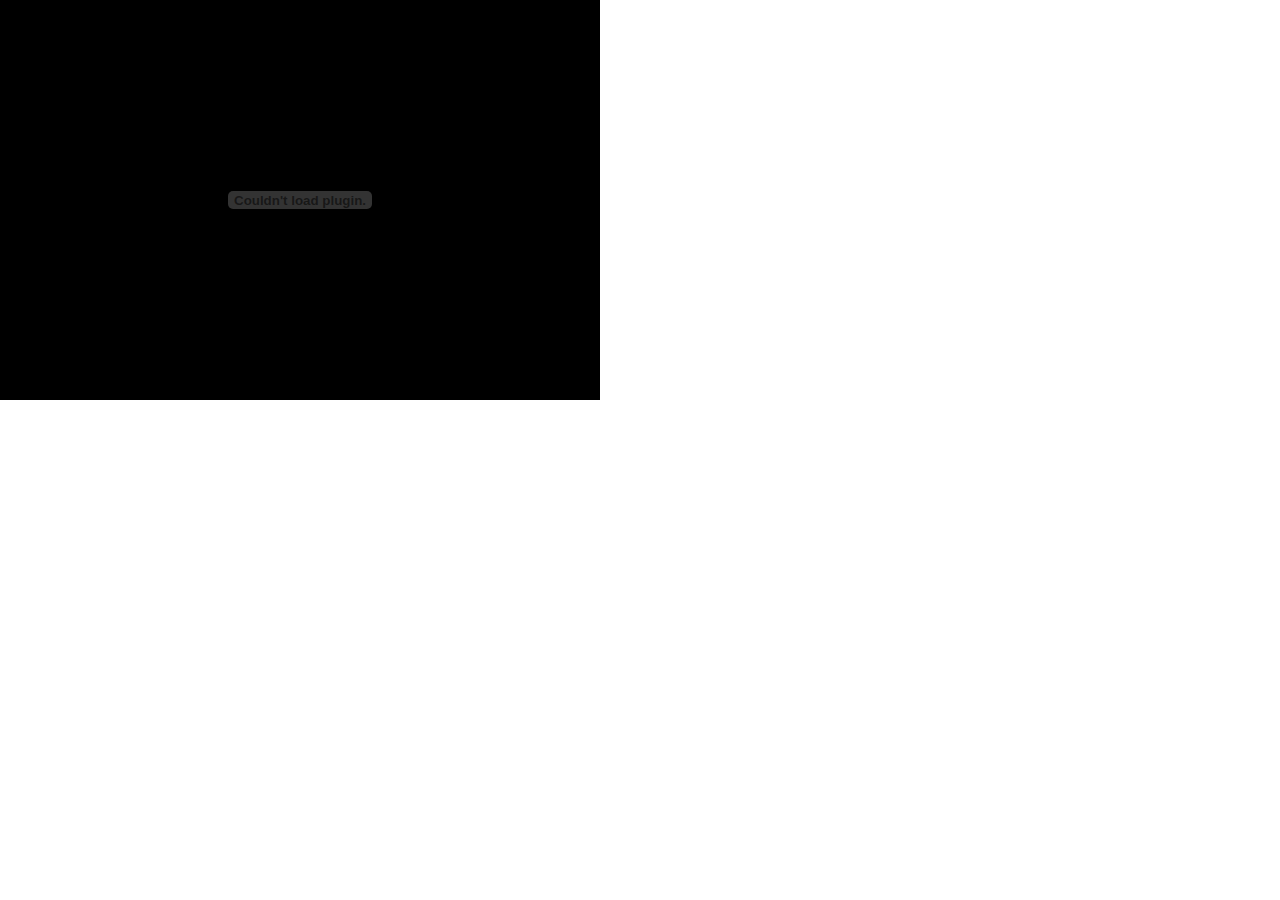
<file: ckplayer/sample/flashplayer.html>
<!DOCTYPE html>
<html>

	<head>
		<meta charset="UTF-8">
		<title>ckplayer</title>
		
		<style type="text/css">body{margin:0;padding:0px;font-family:"Microsoft YaHei",YaHei,"微软雅黑",SimHei,"黑体";font-size:14px}</style>

	</head>

	<body>
		<div id="video" style="width: 600px; height: 400px;"></div>
		<script type="text/javascript" src="../ckplayer/ckplayer.js"></script>
		<script type="text/javascript">
			var videoObject = {
				container: '#video', //容器的ID或className
				variable: 'player',//播放函数名称
				flashplayer:true,//强制使用flashplayer播放
				poster:'../material/poster.jpg',//封面图片
				video: [//视频地址列表形式
					['http://img.ksbbs.com/asset/Mon_1703/05cacb4e02f9d9e.mp4', 'video/mp4', '中文标清', 0],
					['http://img.ksbbs.com/asset/Mon_1703/d0897b4e9ddd9a5.mp4', 'video/mp4', '中文高清', 0],
					['http://img.ksbbs.com/asset/Mon_1703/eb048d7839442d0.mp4', 'video/mp4', '英文高清', 10],
					['http://img.ksbbs.com/asset/Mon_1703/d30e02a5626c066.mp4', 'video/mp4', '英文超清', 0],
				]
			};
			var player = new ckplayer(videoObject);
		</script>
	</body>

</html>
</file>
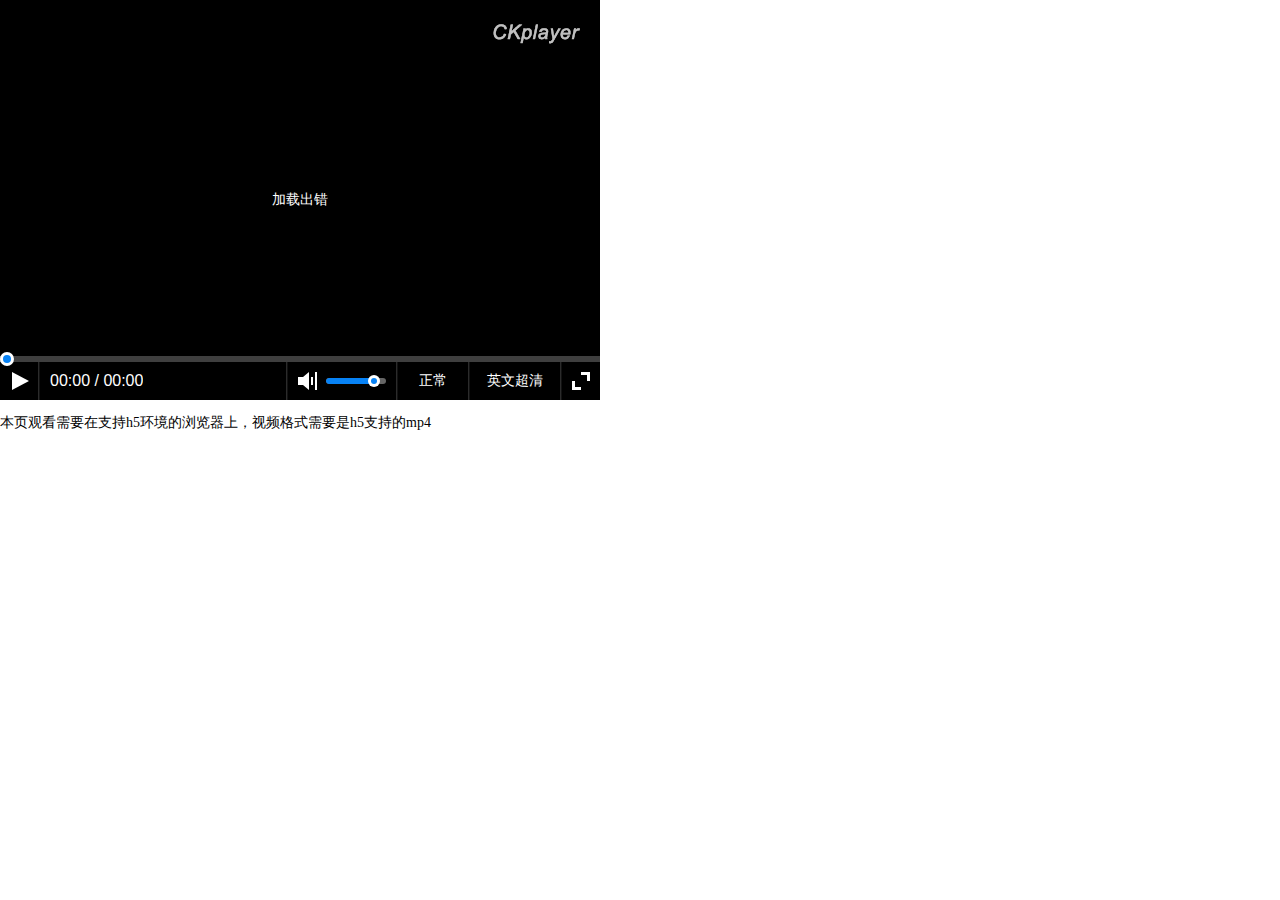
<file: ckplayer/sample/h5.html>
<!DOCTYPE html>
<html>

	<head>
		<meta charset="UTF-8">
		<title>ckplayer</title>
		
		<style type="text/css">body{margin:0;padding:0px;font-family:"Microsoft YaHei",YaHei,"微软雅黑",SimHei,"黑体";font-size:14px}</style>

	</head>

	<body>
		<div id="video" style="width: 600px; height: 400px;"></div>
		<script type="text/javascript" src="../ckplayer/ckplayer.js"></script>
		<script type="text/javascript">
			var videoObject = {
				container: '#video', //容器的ID或className
				variable: 'player',//播放函数名称
				poster:'../material/poster.jpg',//封面图片
				video: [//视频地址列表形式
					['http://img.ksbbs.com/asset/Mon_1703/05cacb4e02f9d9e.mp4', 'video/mp4', '中文标清', 0],
					['http://img.ksbbs.com/asset/Mon_1703/d0897b4e9ddd9a5.mp4', 'video/mp4', '中文高清', 0],
					['http://img.ksbbs.com/asset/Mon_1703/eb048d7839442d0.mp4', 'video/mp4', '英文高清', 10],
					['http://img.ksbbs.com/asset/Mon_1703/d30e02a5626c066.mp4', 'video/mp4', '英文超清', 0],
				]
			};
			var player = new ckplayer(videoObject);
		</script>
		<p>本页观看需要在支持h5环境的浏览器上，视频格式需要是h5支持的mp4</p>
	</body>

</html>
</file>
<file: index.css>
.blur {	
    filter: url(blur.svg#blur);
    -webkit-filter: blur(1px);
    -moz-filter: blur(1px);
    -ms-filter: blur(1px);    
    filter: blur(1px);
}
html,div,h1{margin: 0;padding: 0;}
body{
    background-color: rgb(110, 255, 173)
}
a{
    color:#b8ffed;
}
#box{
    position: absolute;
    width: 1280px;
    height: 10px;
}
#popover{
    position: absolute;
    color: rgb(255,255,255);
    width: 200px;
    display: none;
    pointer-events: none;
}
#lable-welcome{
    text-align:center;
    border:2px solid black;
    border-radius:10px;
    margin-top:-22px;
    background-color: rgb(181, 255, 236);
}
.yellow-warn{
    text-indent: 3px;
    background-color: #faffae!important;
    padding: 13px;
    margin:0;
    border-left: 6px solid #ccc!important;
    border-color: rgb(255, 212, 71)!important;
}
.blue-info{
    text-indent: 3px;
    background-color: #b8ffed!important;
    padding: 13px;
    margin:0;
    border-left: 6px solid #ccc!important;
    border-color: rgb(54, 211, 211)!important;
}
.footer{
    position:fixed;
    bottom:0;
    width:100%;
    margin-left:-8px;
    padding:0;
    background-color: rgb(0, 58, 31);
}
</file>
<file: mathsTools/index.css>
.blur {	
    filter: url(blur.svg#blur);
    -webkit-filter: blur(1px);
    -moz-filter: blur(1px);
    -ms-filter: blur(1px);    
    filter: blur(1px);
}
html,div,h1{margin: 0;padding: 0;}
body{
    background-color: rgb(110, 255, 173)
}
.yellow-warn{
    text-indent: 3px;
    background-color: #faffae!important;
    padding: 14px;
    border-left: 6px solid #ccc!important;
    border-color: rgb(255, 212, 71)!important;
}
.blue-info{
    text-indent: 3px;
    background-color: #b8ffed!important;
    padding: 14px;
    border-left: 6px solid #ccc!important;
    border-color: rgb(54, 211, 211)!important;
}
a{
    color:#b8ffed;
}
.color-green{
    color:#fdfdfd;
}
#footer{
    position:fixed;
    bottom:0;
    width:100%;
    margin-left:-8px;
    padding:0;
    background-color: rgb(0, 58, 31);
}
#speed-tool{
    padding-left: 10px;
    height:100px;
    width: 290px;
    background-color: cadetblue;
    border: 6px solid rgb(176,231,208);
}
</file>
